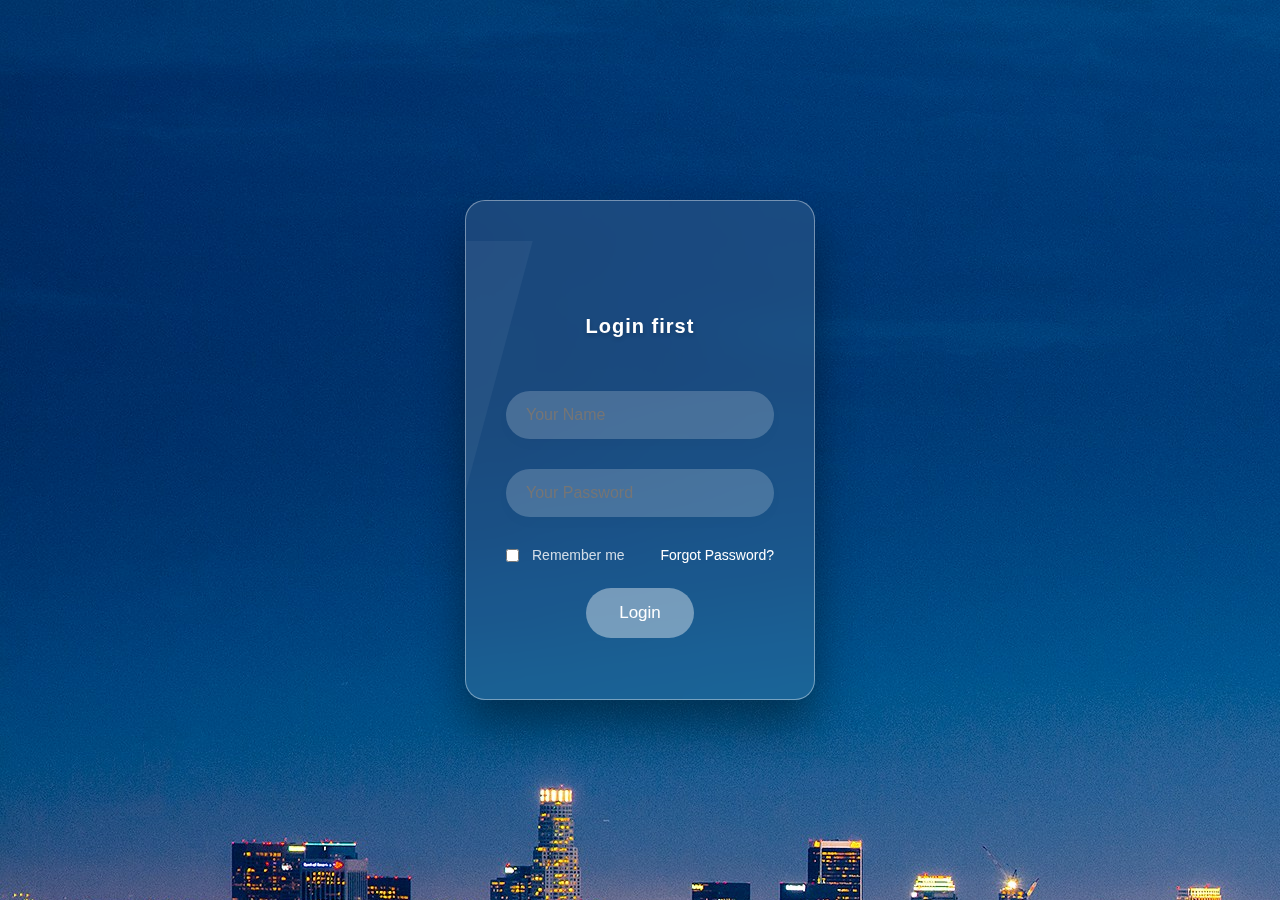
<file: index.html>
<!DOCTYPE html>
<html lang="en">
<head>
    <meta charset="UTF-8">
    <meta name="viewport" content="width=device-width, initial-scale=1.0">
    <link rel="shortcut icon 16x16" href="./img/font.png">
    <title>login page</title>
    <style>
        *{
            margin: 0;
            padding: 0;
            box-sizing: border-box;
            font-family: 'Segoe UI', Tahoma, Geneva, Verdana, sans-serif;
        }
        body{
            min-height: 100vh;
            display: flex;
            justify-content: center;
            align-items: center;
            background: url(./img/background.jpg);
            animation: gradientBC 60s ease infinite;
            overflow: hidden;
        }
        @keyframes gradientBC {
            0% {background-position: 0% 50%;}
            50% {background-position: 100% 50%;}
            100% {background-position: 0% 50%;}
        }
        .login-page{
            padding: 40px;
            margin: 50px;
            position: relative;
            width: 350px;
            height: 500px;
            border-radius: 20px;
            text-align: center;
            backdrop-filter: blur(15px);
            background: rgba(255, 255, 255, 0.1);
            border: 1px solid rgba(255, 255, 255, 0.4);
            box-shadow: 0 25px 45px rgba(0, 0, 0, 0.4);
            z-index: 10;
            overflow: hidden;
        }
        .login-page::before{
            content: '';
            position: absolute;
            left: -100%;
            width: 100%;
            height: 100%;
            background: rgba(255, 255, 255, 0.05);
            transform: skewX(-15deg);
            transition: 0.5;
            pointer-events: none;
        }
        .login-page:hover::before{
        left: 120%;
        }
        .size{
            margin-top: 60px;
        }
        h2{
            color: #fff;
            font-size: 20px;
            font-weight: 600;
            line-height: 50px;
            margin-bottom: 40px;
            letter-spacing: 1px;
            text-shadow: 0 2px 4px rgba(0, 0, 0, 0.2);
        }
        .group{
            position: relative;
            margin-bottom: 30px;

        }
        .group input{
            width: 100%;
            padding: 15px 20px ;
            background: rgba(255, 255, 255, 0.2);
            border: none;
            outline: none;
            border-radius: 35px;
            font-size: 16px;
            color: #fff;
            box-shadow: 0 5px 15px rgba(0, 0, 0, 0.02);
            transition: all 0.3s ease;
        }
        .group label{
            position: absolute;
            bottom: 15px;
            left: 20px;
            transition: translateY(-50%);
            color: rgba(255, 255, 255, 0.5);
            font-size: 16px;
            pointer-events: none;
            transition: all0.3 ease;
        }
        .group input:focus + label
        {
            top: 0;
            left: 15px;
            font-size: 12px;
            padding: 2px 8px;
            border-radius: 10px;
            color: #fff;
        }
        .forgot{
            display: flex;
            justify-content: space-between;
            align-items: center;
            margin-bottom: 25px;
            font-size: 14px;
            color: rgba(255, 255, 255, 0.8);
        }
        .forgot label{
            display: flex;
            align-items: center;
            cursor: pointer;
            gap: 5px;
        }
        .forgot input{
            margin-right: 8px;
            accent-color: #fff;
        }
        .forgot a{
            color: #fff;
            text-decoration: none;
        }
        .login-btn{
            width: 40%;
            padding: 15px;
            background: rgba(255, 255, 255, 0.4);
            border: none;
            outline: none;
            border-radius: 35px;
            color: #fff;
            font-size: 17px;
            cursor: pointer;
            transition: all 0.3s ease;
        }
        .login-btn:hover{
            background: rgba(66, 165, 218, 0.693);
            transform: translateY(-3PX);
        }
    </style>
</head>
<body>
    <div class="login-page" >
        <div class="size">
        <h2>Login first</h2>
        <form id="loginPage" action="">
            <div class="group">
                <input type="text" required placeholder="Your Name" id="username">
                <label for="text"></label>
            </div>
            <div class="group">
                <input id="password" type="password" required placeholder="Your Password" pattern="(?=.*[A-Z])(?=.*[a-z])(?=.*[0-9]).{8,}" title="Password must be at least 8 characters long Contain uppercase and lowercase letters and numbers">
                <label for="text"></label>
            </div>
            <div class="forgot">
                <label><input type="checkbox">Remember me</label>
                <a href="#">Forgot Password?</a>
            </div>
            <button type="submit" class="login-btn" id="loginBtn">Login</button>
        </form>
        <p id="message1"></p>
        </div>
        
    </div>
    <script>
        const setCookie = (username, value, seconds) => {
           const expires = new Date(Date.now() + seconds * 1000).toUTCString();
           document.cookie = `${username}=${value}; expires=${expires}; path=/`;
        }

        const getCookie = (username) =>{
            const cookies = document.cookie.split("; ")
            for(let cookie of cookies){
                const[key, value] = cookie.split("=")
                if(key === username) return value
            }
            return null
        }
        
        
     document.getElementById("loginPage").addEventListener("submit", function(e){
    e.preventDefault();

    const username = document.getElementById("username").value;
    const password = document.getElementById("password").value;

    if (username === "" && password === "") {
         alert("Please fill in all fields");
        return; 
    }

    if(password.length< 4){
        alert("Password must be at least 4 characters long.");
        return
    }

    setCookie("username", username, 7200)
    sessionStorage.setItem("username", username);

    alert("Login successful!");
    setTimeout(() => {
        window.location.href = "home.html";
    }, 1000);
});
  window.onload = () =>{
    const cookieUser = getCookie("username")
    const sessionUser = sessionStorage.getItem("username")
    if(cookieUser || sessionUser){
        window.location.href = "home.html"
    }
  }
    </script>
</body>
</html>
</file>
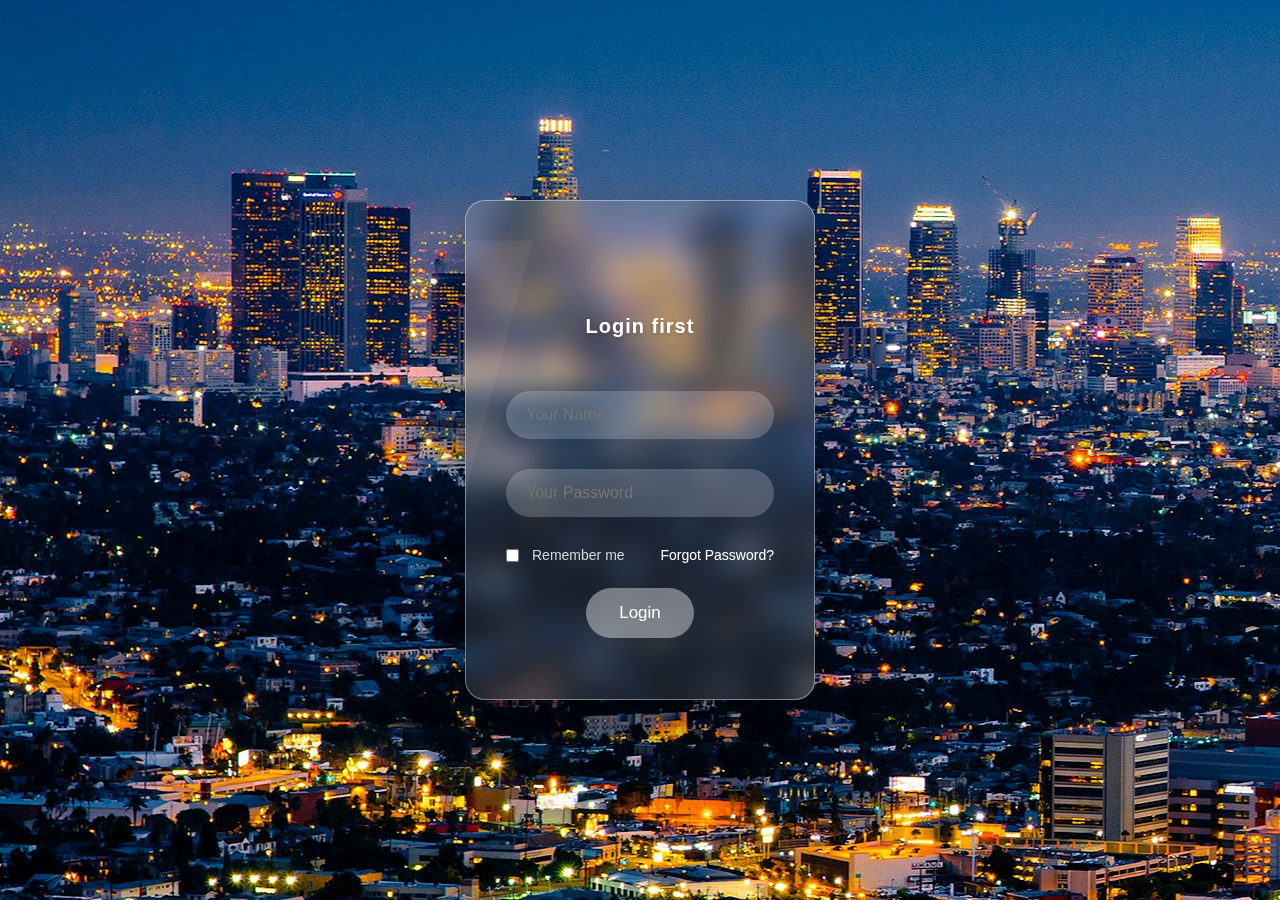
<file: contact.html>
<!DOCTYPE html>
<html lang="en">
<head>
    <meta charset="UTF-8">
    <meta name="viewport" content="width=device-width, initial-scale=1.0">
    <link rel="shortcut icon 16x16" href="./img/font.png">
    <!--CSS Link-->
    <link rel="stylesheet" href="./css/style.css">
    <!-- Bootstrap CSS -->
    <link href="https://cdn.jsdelivr.net/npm/bootstrap@5.3.2/dist/css/bootstrap.min.css" rel="stylesheet">
    <!-- Font Awesome -->
    <link rel="stylesheet" href="https://cdnjs.cloudflare.com/ajax/libs/font-awesome/6.5.0/css/all.min.css">
    <!-- google foont  -->
    <link href="https://fonts.googleapis.com/css?family=Merriweather+Sans:400,700" rel="stylesheet" />
    <link href="https://fonts.googleapis.com/css?family=Merriweather:400,300,300italic,400italic,700,700italic" rel="stylesheet" type="text/css" />
    <style>
          body.darkmode{
            background-color: black;
            color: #f1f1f1;
        }
        body.darkmode .main{
            background-color: #333;
        }
        body.darkmode a {
            color: #133e22;
        } 
        body.darkmode .second,
        body.darkmode .fourth,
        body.darkmode .third,
        body.darkmode .fiveth {
            background-color: #727272;
        }
        body.darkmode #mainNav.scrolled{
            background-color: rgba(241, 241, 241, 0.575) !important;
            transition: background-color 0.3s;
        }
    </style>
    <title>Rah-e-Abrisham</title>
</head>
<body id="page-top dark-mode">
    <!-- Navigation-->
    <nav class="navbar navbar-expand-lg navbar-light fixed-top bg-transparent" id="mainNav">
        <div class="container">
            <a class="navbar-brand" href="#page-top">Rah-e-Abrisham.travel</a>
            <button class="navbar-toggler navbar-toggler-right" type="button" data-bs-toggle="collapse" 
                data-bs-target="#navbarResponsive" aria-controls="navbarResponsive" aria-expanded="false" aria-label="Toggle navigation">
                <span class="navbar-toggler-icon"></span>
            </button>
            <button id="theme-switch">
                <img src="./img/dark_mode_24dp_000000_FILL1_wght400_GRAD0_opsz24.png" alt="dark">
                <img src="./img/light_mode_24dp_FFFFFF_FILL1_wght400_GRAD0_opsz24.png" alt="light">        
            </button>
            <div class="collapse navbar-collapse" id="navbarResponsive">
                <ul class="navbar-nav ms-auto my-2 my-lg-0">
                    <li class="nav-item"><a class="nav-link" href="home.html" target="_blank"><i class="fa fa-home" aria-hidden="true" ></i> Home</a></li>
                    <li class="nav-item"><a class="nav-link" href="destinations.html" target="_blank"><i class="fa fa-plane" aria-hidden="true"></i> Destinations</a></li>
                    <li class="nav-item"><a class="nav-link" href="https://sodababakhtari.github.io/portfolio/" target="_blank"><i class="fa-solid fa-user"></i> Portfolio</a></li>
                    <li class="nav-item"><a class="nav-link" href="contact.html" target="_blank"><i class="fa-solid fa-id-badge"></i> Contact</a></li>
                    <li class="nav-item"><a class="log-out btn btn-success ms-2" href="index.html">Log-out</a></li>
                </ul>
            </div>
        </div>
    </nav>
    <header class="hero align-items-center">
        <div>
            <h1>Contact Us</h1>
            <div>
                <a href="home.html" target="_blank">Home /</a>
                <a href="contact.html" target="_blank">Contact</a>
            </div>
        </div>
    </header>
    <!-- our adreess iframe map  -->
    <section class=" contact" aria-labelledby="contact">
        <div class="top"> 
            <iframe src="https://www.google.com/maps/embed?pb=!1m18!1m12!1m3!1d6573.699177350345!2d69.16271419363676!3d34.53203854192004!2m3!1f0!2f0!3f0!3m2!1i1024!2i768!4f13.1!3m3!1m2!1s0x38d16ec60902da77%3A0xd7fa01592207a38!2sShahar-e-Naw%2C%20Kabul%2C%20Afghanistan!5e0!3m2!1sen!2s!4v1759045414313!5m2!1sen!2s" width="1100" height="400" style="border:0;" allowfullscreen="" loading="lazy" referrerpolicy="no-referrer-when-downgrade"></iframe>
        </div>
        <!-- contact form  -->
        <div class="down" aria-label="contact form and info">
            <div class="address">
                <h6><i class="fa-notdog fa-solid fa-house"></i>  Kabul, Afghanistan</h6>
                <p>Shahr-e-new</p>
                <h6><i class="fa-solid fa-headphones"></i>  007004032062</h6>
                <p>All week 24/7</p>
                <h6><i class="fa-solid fa-envelope"></i>  Rah-e-Abrisham.travel@gmail.com</h6>
                <p>Send us your query anytime!</p>
            </div>
            <div>
                <form id="formContact">
                    <div class="row-form">
                        <div class="form-row1">
                            <div class="inp-form"><input type="text" name="name" placeholder=" Enter You Name" required></div>
                            <div class="inp-form"><input type="email" name="email" placeholder="Enter Your Email" required></div> 
                            <div class="inp-form"><input type="text" name="subject" placeholder="about?" required></div> 
                        </div>
                        <div>
                            <div class="inp-form"><textarea name="message" placeholder="Enter your Message" required></textarea></div> 
                        </div>
                        <div class="inp-btn">
                            <button class="btn-send" id="contact-btn" type="submit">SEND MESSAGE</button>
                        </div>
                </form>
            </div>
        </div>
    </section>
    <!-- opinion part -->
    <section>
        <div class="opinion">
            <h2 class="title">Guests who stayed here loved</h2>
        <div class="review">
            <div class="display">

            <div class="allcard">
                <div class="card-part">
                    <div class="profile">F</div>
                    <div class="info">
                        <div class="userName">Fathia</div>
                        <div class="user-country">pakistan</div>
                        <div class="ratingCON">★★★★★</div>
                    </div>
                </div>
                <div class="opinion-text">
                    “This was my 5th time staying in Radisson Blue creek of Deira. I enjoyed it. You have excellent staffs. for example, Blessing at the reception is so helpful.”
                </div>
                <div class="date">Last week</div>
            </div>

            <div class="allcard">
                <div class="card-part">
                    <div class="profile">M</div>
                    <div class="info">
                        <div class="userName">Muhammad</div>
                        <div class="user-country">Turkey</div>
                        <div class="ratingCON">★★★★★</div>
                    </div>
                </div>
                <div class="opinion-text">
                    “The stay really exceeded my expectations! The Suite room on the high floor was stylish, spacious, comfortable, cozy, with two balconies and great view of the creek.
                    I was checking-in late evening and was planning to sleep right away”
                </div>
                <div class="date">three days ago</div>
            </div>
            <div class="allcard">
                <div class="card-part">
                    <div class="profile">A</div>
                    <div class="info">
                        <div class="userName">Amin tabahi</div>
                        <div class="user-country">Afghanistan</div>
                        <div class="ratingCON">★★★★★</div>
                    </div>
                </div>
                <div class="opinion-text">
                    “Very comfortable beds, nice linens and breakfast had lots of options to choose from - I highly recommend this hotel. The location was great and close to shopping.”
                </div>
                <div class="date">1 mounth</div>
            </div>
            <div class="allcard">
                <div class="card-part">
                    <div class="profile">S</div>
                    <div class="info">
                        <div class="userName">sofia</div>
                        <div class="user-country">pakistan</div>
                        <div class="ratingCON">★★★★☆</div>
                    </div>
                </div>
                <div class="opinion-text">
                    “Excellent service, clean and tidy rooms, good location. Close to shopping malls and tourist attractions. I will definitely come back to this hotel. The staff was very polite and professional.”
                </div>
                <div class="date">two week ago</div>
            </div>
            <div class="allcard">
                <div class="card-part">
                    <div class="profile">M</div>
                    <div class="info">
                        <div class="userName">Malik</div>
                        <div class="user-country">Tajikistan</div>
                        <div class="ratingCON">★★★★★</div>
                    </div>
                </div>
                <div class="opinion-text">
                    “Location was excellent - would highly recommend - everything was perfect from wonderful staff to clean room and without forgetting the yummy breakfast !
                     Moreover, the hotel receptionist was so kind that I got an early check in. We reached the...”
                </div>
                <div class="date">Last week</div>
            </div>
            <div class="allcard">
                <div class="card-part">
                    <div class="profile">A</div>
                    <div class="info">
                        <div class="userName">Ahmad</div>
                        <div class="user-country">Iran</div>
                        <div class="ratingCON">★★★★☆</div>
                    </div>
                </div>
                <div class="opinion-text">
                    “You have wonderful staff, for example Blessing at the reception was very helpful. The rooms were clean and the service was excellent.”
                </div>
                <div class="date">Last week</div>
            </div>

        </div>
        </div>
        <div class="stop-text">
            Hover over comments to read them in more detail --->.
        </div>
        </div>
        
    </section>
    <section class="last-section">
        <div class="last-part">
            <div class="list-part">
            <div class="footer-link">
                <h2>support</h2>
                <a href="#">Coronavirus (COVID-19) FAQS</a><br>
                <a href="#">Manage your trips</a><br>
                <a href="#">Privacy & cookies</a><br>
                <a href="#">Contact Customer Service</a><br>
                <a href="#">Safety resource centre</a><br>
            </div>
            <div class="footer-link">
                <h2>Discover</h2>
                <a href="#">Genius loyalty programme</a><br>
                <a href="#">Seasonal and holiday deals</a><br>
                <a href="#">Travel articles</a><br>
                <a href="#">Rah-e-Abrisham.travel for Business</a><br>
                <a href="#">Rah-e-Abrisham.travel for Travel Agents</a><br>
            </div>
            <div class="footer-link">
                <h2>Terms and settings</h2>
                <a href="#">Privacy & cookies</a><br>
                <a href="#">Terms of Service</a><br>
                <a href="#">Accessibility Statement</a><br>
                <a href="#">Partner dispute</a><br>
                <a href="#">Modern Slavery Statement</a><br>
            </div>
        </div>
        <hr class="hr">
        <footer>
            <p>Copyright © 2025/ Rah-e-Abrisham.travel. All rights reserved.</p>
        </footer>
        </div>
    </section>
    <!-- Bootstrap to JS -->
    <script src="https://cdn.jsdelivr.net/npm/bootstrap@5.3.2/dist/js/bootstrap.bundle.min.js"></script>
    <script src="./js/login.js"></script>
    <script src="./js/script.js"></script>
</body>
</html>
</file>
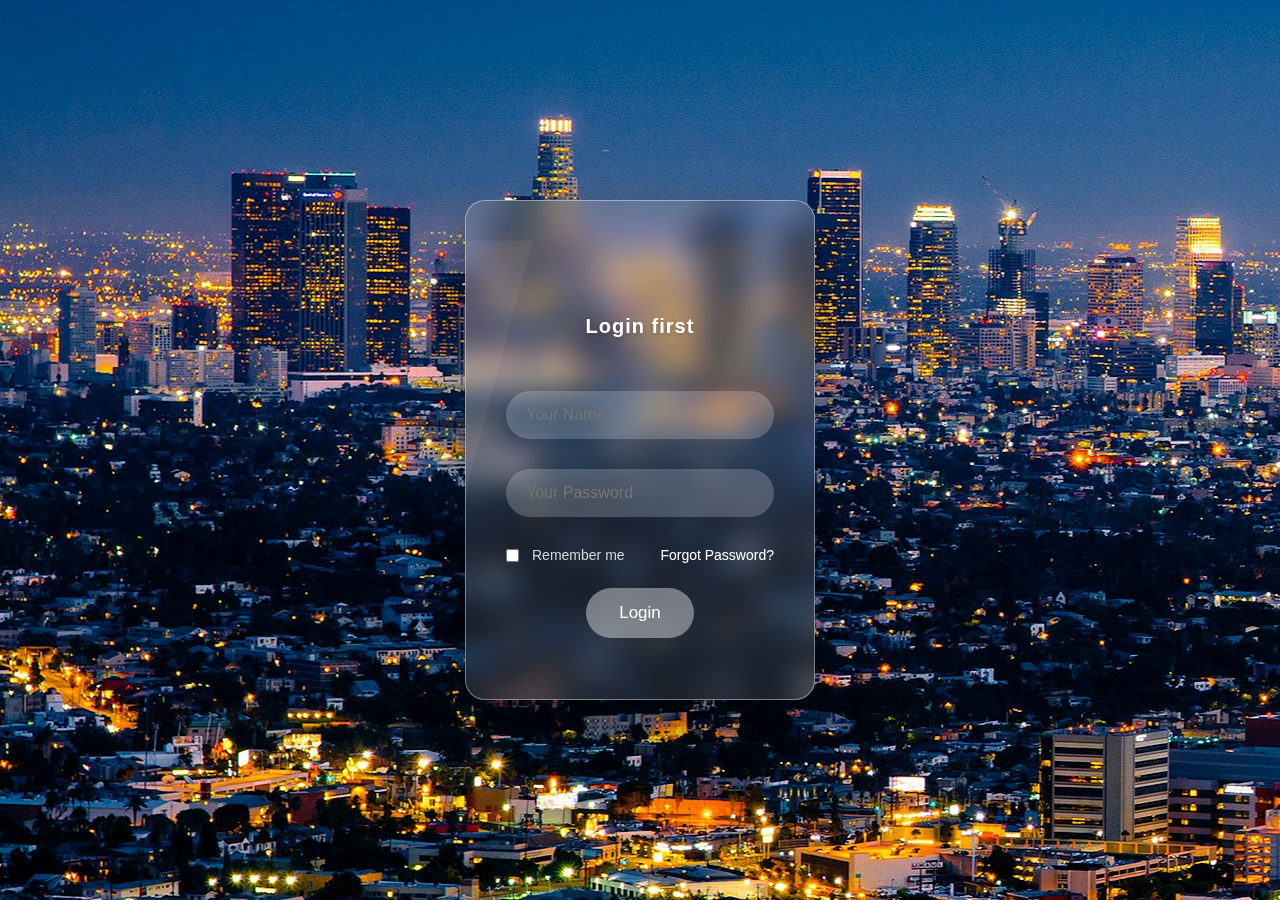
<file: destinations.html>
<!DOCTYPE html>
<html lang="en">
<head>
    <meta charset="UTF-8">
    <meta name="viewport" content="width=device-width, initial-scale=1.0">
    <link rel="shortcut icon 16x16" href="./img/font.png">
    <!--CSS Link-->
    <link rel="stylesheet" href="./css/style.css">
    <!-- Bootstrap CSS -->
    <link href="https://cdn.jsdelivr.net/npm/bootstrap@5.3.2/dist/css/bootstrap.min.css" rel="stylesheet">
    <!-- Font Awesome -->
    <link rel="stylesheet" href="https://cdnjs.cloudflare.com/ajax/libs/font-awesome/6.5.0/css/all.min.css">
    <!-- google foont  -->
    <link href="https://fonts.googleapis.com/css?family=Merriweather+Sans:400,700" rel="stylesheet" />
    <link href="https://fonts.googleapis.com/css?family=Merriweather:400,300,300italic,400italic,700,700italic" rel="stylesheet" type="text/css" />
    <style>
          body.darkmode{
            background-color: black;
            color: #f1f1f1;
        }
        body.darkmode .main{
            background-color: #333;
        }
        body.darkmode a {
            color: #133e22;
        } 
        body.darkmode .second,
        body.darkmode .fourth,
        body.darkmode .third,
        body.darkmode .fiveth {
            background-color: #727272;
        }
        body.darkmode #mainNav.scrolled{
            background-color: rgba(241, 241, 241, 0.575) !important;
            transition: background-color 0.3s;
        }
        body.darkmode .filter-box{
            background-color: #a49d9d;
            color: aliceblue;
        }
        body.darkmode .hotel-card{
            background-color: #332e2edc;
        }
        body.darkmode .header{
             background: radial-gradient(circle, #747373, #c7f7e2);
        }
        body.darkmode .last-section{
            background-color: #585252;
            color: #ffffff;
        }
        body.darkmode footer .p{
            text-align: center;
        }
    </style>
    <title>Rah-e-Abrisham</title>
</head>
<body id="page-top dark-mode">
    <!-- Navigation-->
    <nav class="navbar navbar-expand-lg navbar-light fixed-top bg-transparent" id="mainNav">
        <div class="container">
            <a class="navbar-brand" href="#page-top">Rah-e-Abrisham.travel</a>
            <button class="navbar-toggler navbar-toggler-right" type="button" data-bs-toggle="collapse" 
                data-bs-target="#navbarResponsive" aria-controls="navbarResponsive" aria-expanded="false" aria-label="Toggle navigation">
                <span class="navbar-toggler-icon"></span>
            </button>
            <button id="theme-switch">
                <img src="./img/dark_mode_24dp_000000_FILL1_wght400_GRAD0_opsz24.png" alt="dark">
                <img src="./img/light_mode_24dp_FFFFFF_FILL1_wght400_GRAD0_opsz24.png" alt="light">        
            </button>
            <div class="collapse navbar-collapse" id="navbarResponsive">
                <ul class="navbar-nav ms-auto my-2 my-lg-0">
                    <li class="nav-item"><a class="nav-link" href="home.html" target="_blank"><i class="fa fa-home" aria-hidden="true" ></i> Home</a></li>
                    <li class="nav-item"><a class="nav-link" href="destinations.html" target="_blank"><i class="fa fa-plane" aria-hidden="true"></i> Destinations</a></li>
                    <li class="nav-item"><a class="nav-link" href="https://sodababakhtari.github.io/portfolio/" target="_blank"><i class="fa-solid fa-user"></i> Portfolio</a></li>
                    <li class="nav-item"><a class="nav-link" href="contact.html" target="_blank"><i class="fa-solid fa-id-badge"></i> Contact</a></li>
                    <li class="nav-item"><a class="log-out btn btn-success ms-2" href="index.html">Log-out</a></li>
                </ul>
            </div>
        </div>
    </nav>
    <!-- Header -->
    <header class=" header align-items-center" id="search">
    <div class=" text-center text-black">
    <div class="glass-box p-4 first-text">
        <form class="row g-2 justify-content-center mt-4 p-3 form">
    <div class="col-md-3">
        <label for="destination" class="form-label"><small><strong>Where are you going?</strong></small></label>
        <div class="dropdown">
        <input type="text" class="form-control" id="destination" placeholder="City, hotel, or place of interest">
        <div class="dropdown-content">
            <a href="destinations.html#af" target="blank"><i class="fa-solid fa-location-dot"></i> Afghanistan</a>
            <a href="destinations.html#tg" target="blank"><i class="fa-solid fa-location-dot"></i> Tajikistan</a>
            <a href="destinations.html#ir" target="blank"><i class="fa-solid fa-location-dot"></i> Iran</a>
            <a href="destinations.html#pk" target="blank"><i class="fa-solid fa-location-dot"></i> Pakistan</a>
            <a href="destinations.html#tk" target="blank"><i class="fa-solid fa-location-dot"></i> Turkey</a>
        </div>
       </div>
    </div>
    <div class="col-md-2">
        <label for="check-in" class="form-label"><small><strong>Check-in Date</strong></small></label>
        <input type="date" class="form-control" id="check-in">
    </div>
    <div class="col-md-2">
        <label for="check-out" class="form-label"><small><strong>Check-out Date</strong></small></label>
        <input type="date" class="form-control" id="check-out">
    </div>
    <div class="col-md-3">
        <label class="form-label"><small><strong>Guests & Rooms</strong></small></label>
    <button type="button" class="form-control text-start" 
           data-bs-toggle="modal" data-bs-target="#guestModal">
       <span id="guest-summary">2 Adults, 0 Children, 1 Room</span>
   </button>
</div>
<div class="modal fade" id="guestModal" tabindex="-1">
  <div class="modal-dialog">
    <div class="modal-content p-3">
      <h5>Select Guests & Rooms</h5>
      <div>
        <label>Adults: </label>
        <button type="button" id="adultMinus">-</button>
        <span id="adultNum">2</span>
        <button type="button" id="adultPlus">+</button>
      </div>
      <div>
        <label>Children: </label>
        <button type="button" id="childMinus">-</button>
        <span id="childNum">0</span>
        <button type="button" id="childPlus">+</button>
      </div>
      <div>
        <label>Rooms: </label>
        <button type="button" id="roomMinus">-</button>
        <span id="roomNum">1</span>
        <button type="button" id="roomPlus">+</button>
      </div>
      <div class="mt-3">
        <button type="button" id="doneBtn" data-bs-dismiss="modal">Done</button>
      </div>
    </div>
  </div>
</div>
    <div class="col-md-2 d-grid align-self-end">
        <button type="submit" class="btn btn-success btn-lg" id="searchBtn"><i class="fa fa-search"></i> search</button>
    </div>
    </form>
    </div>
    </div>
    </header>
<section class=" main">
    <section class="second">
        <div class="boxing">
            <div class="map-box col-md-9">
                <!-- map for hotel  -->
            <div>
                <iframe src="https://www.google.com/maps/embed?pb=!1m18!1m12!1m3!1d13146.623947449538!2d69.11906988358372!3d34.53694277113717!2m3!1f0!2f0!3f0!3m2!1i1024!2i768!4f13.1!3m3!1m2!1s0x38d16f15cf17df75%3A0x62980b4eccf2110b!2sKabul%20Intercontinental%20Hotel!5e0!3m2!1sen!2s!4v1758520786884!5m2!1sen!2s" width="200" height="200" style="border:0; border-radius: 10px;" allowfullscreen="" loading="lazy" referrerpolicy="no-referrer-when-downgrade"></iframe>
                <p style="text-align: start;"><i class="fa-solid fa-location-dot"></i> inter continental</p>
            </div>
            <div>
                <iframe src="https://www.google.com/maps/embed?pb=!1m18!1m12!1m3!1d5864.265398575944!2d69.17332045006816!3d34.52039433365222!2m3!1f0!2f0!3f0!3m2!1i1024!2i768!4f13.1!3m3!1m2!1s0x38d16eb6f8e3be9d%3A0x7ac4563577c828f9!2sKabul%20Serena%20Hotel!5e0!3m2!1sen!2s!4v1758527015651!5m2!1sen!2s" width="200" height="200" style="border:0; border-radius: 10px;" allowfullscreen="" loading="lazy" referrerpolicy="no-referrer-when-downgrade"></iframe>
                <p style="text-align: start;"><i class="fa-solid fa-location-dot"></i> Kabul Serena</p>
            </div>
            <div>
                <iframe src="https://www.google.com/maps/embed?pb=!1m18!1m12!1m3!1d821.7205043632617!2d69.16868684827742!3d34.53122389231527!2m3!1f0!2f0!3f0!3m2!1i1024!2i768!4f13.1!3m3!1m2!1s0x38d16f004a7b0117%3A0x813386d104c75bde!2zQ2xvY2sgVG93ZXIgSG90ZWwgQmVzdCAmIEx1eHVyeSBIb3RlbCBpbiBLYWJ1bC0g2qnZhNin2qkg2KrYp9mI2LEg2YfYqtmELCBDbG9jayBUb3dlciBIb3RlbCwgWmFyZ29uYSBSZCwgS2FidWwgMjUwMCwgQWZnaGFuaXN0YW4!5e0!3m2!1sen!2s!4v1758528142407!5m2!1sen!2s" width="200" height="200" style="border:0; border-radius: 10px;" allowfullscreen="" loading="lazy" referrerpolicy="no-referrer-when-downgrade"></iframe>
                <p style="text-align: start;"><i class="fa-solid fa-location-dot"></i> Clock Tower</p>
            </div>
            <div class="h2" style="padding: 30px; margin-top: 35px;" id="af">
                <h1><i class="fa fa-location-arrow" aria-hidden="true"></i> Afghanistan</h1>
            </div>
            </div>
            <div class="flix ">
            <div class="col-md-3">
                <!-- fiter part -->
                <div class="move-up filter-box">
                <h5>filter By: </h5>
                <h6>populer: </h6>
                <div class="form-check">
                    <input type="checkbox" id="check-in" class="form-check-input">
                    <label class="form-check-lable" for="parking">Parking</label>
                </div>
                <div class="form-check">
                   <input type="checkbox" id="check-in" class="form-check-input">
                    <label class="form-check-lable" for="hotels">Hotels</label>
                </div>
                <hr>
                <h6>Property type</h6>
                <div class="form-check">
                    <input type="checkbox" id="check-in" class="form-check-input">
                    <label class="form-check-lable" for="apartments">Apartments</label>
                </div>
                <div class="form-check">
                    <input type="checkbox" id="check-in" class="form-check-input">
                    <label class="form-check-lable" for="guest-houses">Guest houses</label>
                </div>
                <div class="form-check">
                    <input type="checkbox" class="form-check-input" id="check-in">
                    <label class="form-check-label" for="b&b">Bed and Breakfasts</label>
                </div>
                <div class="form-check">
                    <input class="form-check-input" type="checkbox" id="check-in">
                    <label class="form-check-label" for="holiday">Holiday Homes</label>
                </div>
                <hr>
                <h6>Room facilities</h6>
                <div class="form-check">
                    <input type="checkbox" id="check-in" class="form-check-input">
                    <label for="view" class="form-check-label">see views</label>
                </div>
                 <div class="form-check">
                    <input type="checkbox" id="check-in" class="form-check-input">
                    <label for="pool" class="form-check-label">privet pool</label>
                 </div>
                 <div class="form-check">
                    <input type="checkbox" id="check-in" class="form-check-input">
                    <label for="Air-conditioning" class="form-check-label">Air conditioning</label>
                 </div>
                  <div class="form-check">
                    <input type="checkbox" id="check-in" class="form-check-input">
                    <label for="rooms" class="form-check-label">Entire homes & apartments</label>
                 </div>
                 <div class="form-check">
                    <input type="checkbox" id="check-in" class="form-check-input">
                    <label for="Parking" class="form-check-label">Free parking</label>
                 </div>
                 <hr>
                 <h6>Facilities</h6>
                 <div class="form-check">
                    <input type="checkbox" id="check-in" class="form-check-input">
                    <label for="Tourist" class="form-check-label">Tourist attractions</label>
                 </div>
                 <div class="form-check">
                    <input type="checkbox" id="check-in" class="form-check-input">
                    <label for="Villas" class="form-check-label">Villas</label>
                 </div>
                 <div class="form-check">
                    <input type="checkbox" id="check-in" class="form-check-input">
                    <label for="Parking" class="form-check-label">Accessible parking</label>
                 </div>
                 <div class="form-check">
                    <input type="checkbox" id="check-in" class="form-check-input">
                    <label for="smoking" class="form-check-label">Non-smoking rooms</label>
                 </div>
                 <div class="form-check">
                    <input type="checkbox" id="check-in" class="form-check-input">
                    <label for="Balcony" class="form-check-label">Balcony</label>
                 </div>
                 <div class="form-check">
                    <input type="checkbox" id="check-in" class="form-check-input">
                    <label for="bathroom" class="form-check-label">Private bathroom</label>
                 </div>
                 <hr>
                 <h6>Reasons to visit the area</h6>
                 <div class="form-check">
                    <input type="checkbox" id="check-in" class="form-check-input">
                    <label for="trips" class="form-check-label">City trips</label>
                 </div>
                 <div class="form-check">
                    <input type="checkbox" id="check-in" class="form-check-input">
                    <label for="Tourist" class="form-check-label">Tourist attractions</label>
                 </div>
                 <div class="form-check">
                    <input type="checkbox" id="check-in" class="form-check-input">
                    <label for="clean" class="form-check-label">Cleanliness</label>
                 </div>
                 <div class="form-check">
                    <input type="checkbox" id="check-in" class="form-check-input">
                    <label for="Nature" class="form-check-label">Nature</label>
                 </div>
                 <div class="form-check">
                    <input type="checkbox" id="check-in" class="form-check-input">
                    <label for="Romance" class="form-check-label">Romance</label>
                 </div>
                 <div class="form-check">
                    <input type="checkbox" id="check-in" class="form-check-input">
                    <label for="family" class="form-check-label">Family friendly trips</label>
                 </div>
                 <hr>
                 <h6>Travel group</h6>
                 <div class="form-check">
                    <input type="checkbox" id="check-in" class="form-check-input">
                    <label for="pets" class="form-check-label">Pets allowed</label>
                 </div>
                 <div class="form-check">
                    <input type="checkbox" id="check-in" class="form-check-input">
                    <label for="Adults" class="form-check-label">Adults only</label>
                 </div>
                </div>
                <hr>
                <!-- this is save for my netx trip html -->
                 <div class="Toggle">
                <h5>💖 Saved Hotels</h5>
                <ul id="savedHotelsList" class="saved-list">
                  <!-- نام هتل‌های ذخیره‌شده اینجا می‌آیند -->
                </ul>
                </div>
                </div>
            <div class="move-up">
                <!-- cards of hotels in deffirent country html -->
                 <div class="row">
                    <div class="col-12 col-sm-6 col-md-6 col-lg-4 col-xl-3"">
                <div class="hotel-card">
                    <div class="hotel-image" style="background-image: url('./img/Hotel-InterContinental-Kabul.jpg');">
                        <div class="hotel-badge">E-7</div>
                        <div class="save-hotels" onclick="toggleSave(this)">
                             <i class="far fa-heart"></i>
                        </div>
                    </div>
                    <div class="card-content">
                        <h3 class="hotel-title">Inter-continental</h3>
                        <div>
                            <span class="rating">6.3 superb</span>
                            <span class="reviews">(220 reviews)</span>
                        </div>
                        <p class="location">
                            <i class="fas fa-map-marker-alt"></i>
                            Kart-e-Parwan near of Bagh-e-Bala. Kabul, Afghanistan
                        </p>
                        <p class="distance">
                            <i class="fas fa-road"></i>
                            2.4 km away form center of city
                        </p>
                        <h3> Facilities </h3>
                            <ul class="description">
                                <li><i class="fa fa-paint-brush" aria-hidden="true"></i> Modern rooms with air conditioning, free internet and room service</li>
                                <li><i class="fa fa-shower" aria-hidden="true"></i> outdoor pool</li>
                                <li><i class="fa fa-sort-desc" aria-hidden="true"></i> Conference and celebration halls</li>
                            </ul>
                        <button class="price-btn">Price</button>
                    </div>
                </div>
            </div>
            <div class="col-12 col-sm-6 col-md-6 col-lg-4 col-xl-3"">
                <div class="hotel-card">
                    <div class="hotel-image" style="background-image: url('./img/serena-hotel.jpg');">
                        <div class="hotel-badge">E-7</div>
                        <div class="save-hotels" onclick="toggleSave(this)">
                             <i class="far fa-heart"></i>
                        </div>
                    </div>
                    <div class="card-content">
                        <h3 class="hotel-title">Kabul serena</h3>
                        <div>
                            <span class="rating">8.3 superb</span>
                            <span class="reviews">(420 reviews)</span>
                        </div>
                        <p class="location">
                            <i class="fas fa-map-marker-alt"></i>
                            kabul, shahr-e-new near of Zarnegar park 
                        </p>
                        <p class="distance">
                            <i class="fas fa-road"></i>
                            8 km away from Hamid Karzai international Airport
                        </p>
                        <h3>Facilitie</h3>                    
                            <ul class="description">
                                <li><i class="fa fa-sort-desc" aria-hidden="true"></i> 177 rooms and suites with high-speed internet</li>
                                <li><i class="fa fa-magic" aria-hidden="true"></i> 2 restaurants, 2 lounges, 1 bar</li>
                                <li><i class="fa fa-thermometer-half" aria-hidden="true"></i> Dry cleaning services</li>
                            </ul>
                       <button class="price-btn">Price</button>
                    </div>
                </div>
           </div> 
           <div class="col-12 col-sm-6 col-md-6 col-lg-4 col-xl-3"">
                <div class="hotel-card">
                    <div class="hotel-image" style="background-image: url('./img/clock.jpg');">
                        <div class="hotel-badge">E-7</div>
                        <div class="save-hotels" onclick="toggleSave(this)">
                             <i class="far fa-heart"></i>
                        </div>
                    </div>
                    <div class="card-content">
                        <h3 class="hotel-title">Clock Tower</h3>
                        <div>
                            <span class="rating">6.3 superb</span>
                            <span class="reviews">(110 reviews)</span>
                        </div>
                        <p class="location">
                            <i class="fas fa-map-marker-alt"></i>
                             Great Massoud Road, Near to US, Kabul, Afghanistan. 
                        </p>
                        <p class="distance">
                            <i class="fas fa-road"></i>
                            3.2 km away from center of city
                        </p>
                        <h3>
                            Facilities
                        </h3>
                            <ul class="description">
                                <li><i class="fa fa-cutlery" aria-hidden="true"></i> Free Breakfasts</li>
                                <li><i class="fa fa-bell" aria-hidden="true"></i> Armed guards and 24/7 surveillance</li>
                                <li><i class="fa fa-sort-asc" aria-hidden="true"></i> High perimeter walls with blast protection</li>
                            </ul>
                        
                        <button class="price-btn">Price</button>
                    </div>
                </div>
           </div>
             <div class="col-12 col-sm-6 col-md-6 col-lg-4 col-xl-3"">
                <div class="hotel-card">
                    <div class="hotel-image" style="background-image: url('./img/Shahi.jpg');">
                        <div class="hotel-badge">E-7</div>
                        <div class="save-hotels" onclick="toggleSave(this)">
                             <i class="far fa-heart"></i>
                        </div>
                    </div>
                    <div class="card-content">
                        <h3 class="hotel-title">Shahi continental</h3>
                        <div>
                            <span class="rating">6.3 superb</span>
                            <span class="reviews">(110 reviews)</span>
                        </div>
                        <p class="location">
                            <i class="fas fa-map-marker-alt"></i>
                             which is located in the center of the city and in front of the Buddha statues. Bamiyan, Afghanistan 
                        </p>
                        <p class="distance">
                            <i class="fas fa-road"></i>
                            1.2 km away from center of city
                        </p>
                        <h3>
                            Facilities
                        </h3>
                        <p class="description">
                            <ul>
                                <li><i class="fa fa-users" aria-hidden="true"></i> view of budda status</li>
                                <li><i class="fa fa-bell" aria-hidden="true"></i> Armed guards and 24/7 surveillance</li>
                                <li><i class="fa fa-gavel" aria-hidden="true"></i> High perimeter walls with blast protection</li>
                            </ul>
                        </p>
                        <button class="price-btn">Price</button>
                    </div>
                </div>
           </div> 
           <div class="col-12 col-sm-6 col-md-6 col-lg-4 col-xl-3"">
                <div class="hotel-card">
                    <div class="hotel-image" style="background-image: url('./img/mazar.jpg');">
                        <div class="hotel-badge">E-7</div>
                        <div class="save-hotels" onclick="toggleSave(this)">
                             <i class="far fa-heart"></i>
                        </div>
                    </div>
                    <div class="card-content">
                        <h3 class="hotel-title">Barat Hotel</h3>
                        <div>
                            <span class="rating">4.3 superb</span>
                            <span class="reviews">(90 reviews)</span>
                        </div>
                        <p class="location">
                            <i class="fas fa-map-marker-alt"></i>
                             which is located in the center of the balkh city. Mazer-e-Sharif, Balkh, Afghanistan 
                        </p>
                        <p class="distance">
                            <i class="fas fa-road"></i>
                            1.1 km away from center of city
                        </p>
                        <h3>
                            Facilities
                        </h3>
                        <p class="description">
                            <ul>
                                <li><i class="fa-solid fa-mountain-sun"></i> Green space</li>
                                <li><i class="fa fa-bell" aria-hidden="true"></i>Armed guards and 24/7 surveillance</li>
                                <li><i class="fa-solid fa-house"></i> Large rooms with air conditioning</li>
                            </ul>
                        </p>
                        <button class="price-btn">Price</button>
                    </div>
                </div>
           </div> 
            <div class="col-12 col-sm-6 col-md-6 col-lg-4 col-xl-3"">
                <div class="hotel-card">
                    <div class="hotel-image" style="background-image: url('./img/heart.jpg');">
                        <div class="hotel-badge">E-7</div>
                        <div class="save-hotels" onclick="toggleSave(this)">
                             <i class="far fa-heart"></i>
                        </div>
                    </div>
                    <div class="card-content">
                        <h3 class="hotel-title">Asil Hotel</h3>
                        <div>
                            <span class="rating">3.3 superb</span>
                            <span class="reviews">(110 reviews)</span>
                        </div>
                        <p class="location">
                            <i class="fas fa-map-marker-alt"></i>
                             located in the y. Mazer-e-Sharif, Balkh, Afghanistan 
                        </p>
                        <p class="distance">
                            <i class="fas fa-road"></i>
                            1.1 km away from center of city
                        </p>
                        <h3>
                            Facilities
                        </h3>
                        <p class="description">
                            <ul>
                                <li><i class="fa fa-wifi" aria-hidden="true"></i> Free Wi-Fi</li>
                                <li><i class="fa fa-cutlery" aria-hidden="true"></i> free Breakfasts</li>
                                <li><i class="fa fa-car" aria-hidden="true"></i> free parking</li><br><br><br><br>
                            </ul>
                        </p>
                        <button class="price-btn">Price</button>
                    </div>
                </div>
           </div>
                 </div>
           <div class="h2" style="padding: 30px; margin-top: 35px;" id="tg">
                <h1><i class="fa fa-location-arrow" aria-hidden="true"></i> Tajikistan:</h1>
            </div>
            <div class="row">
                <div class="col-12 col-sm-6 col-md-6 col-lg-4 col-xl-3"">
                <div class="hotel-card">
                    <div class="hotel-image" style="background-image: url('./img/tg-serena.jpg');">
                        <div class="hotel-badge">E-7</div>
                        <div class="save-hotels" onclick="toggleSave(this)">
                             <i class="far fa-heart"></i>
                        </div>
                    </div>
                    <div class="card-content">
                        <h3 class="hotel-title">Dushanbe Serena hotel</h3>
                        <div>
                            <span class="rating">9.3 superb</span>
                            <span class="reviews">(210 reviews)</span>
                        </div>
                        <p class="location">
                            <i class="fas fa-map-marker-alt"></i>
                            Location is good, attitude of satff members are excellent
                        </p>
                        <p class="distance">
                            <i class="fas fa-road"></i>
                            1.1 km away from center of city
                        </p>
                        <h3>
                            Facilities
                        </h3>
                        <p class="description">
                            <ul>
                                <li><i class="fa fa-wifi" aria-hidden="true"></i> Free Wi-Fi</li>
                                <li><i class="fa fa-shower" aria-hidden="true"></i> pool eith view</li>
                                <li><i class="fa-solid fa-utensils"></i> Restaurant</li>
                            </ul>
                        </p>
                    <button class="price-btn">Price</button>
                 </div> 
            </div>
        </div>
            <div class="col-12 col-sm-6 col-md-6 col-lg-4 col-xl-3"">
                <div class="hotel-card">
                    <div class="hotel-image" style="background-image: url('./img/soro.jpg');">
                        <div class="hotel-badge">E-7</div>
                        <div class="save-hotels" onclick="toggleSave(this)">
                             <i class="far fa-heart"></i>
                        </div>
                    </div>
                    <div class="card-content">
                        <h3 class="hotel-title">Soro Hotel</h3>
                        <div>
                            <span class="rating">9.3 superb</span>
                            <span class="reviews">(210 reviews)</span>
                        </div>
                        <p class="location">
                            <i class="fas fa-map-marker-alt"></i>
                            in nisor muhammad street, nera of paykar mall, dushanbe, Tajikistan
                        </p>
                        <p class="distance">
                            <i class="fas fa-road"></i>
                            1.1 km away from center of city
                        </p>
                        <h3>
                            Facilities
                        </h3>
                        <p class="description">
                            <ul>
                                <li><i class="fa fa-fighter-jet" aria-hidden="true"></i> Airport transfer</li>
                                <li><i class="fa fa-shower" aria-hidden="true"></i> Sauna</li>
                                <li><i class="fa fa-sliders" aria-hidden="true"></i> Steamroom</li>
                            </ul>
                        </p>
                    <button class="price-btn">Price</button>
                </div> 
            </div>
        </div>
             
            <div class="col-12 col-sm-6 col-md-6 col-lg-4 col-xl-3"">
                <div class="hotel-card">
                    <div class="hotel-image" style="background-image: url('./img/isra.jpg');">
                        <div class="hotel-badge">E-7</div>
                        <div class="save-hotels" onclick="toggleSave(this)">
                             <i class="far fa-heart"></i>
                        </div>
                    </div>
                    <div class="card-content">
                        <h3 class="hotel-title">IsraHotel Dushanbe</h3>
                        <div>
                            <span class="rating">9.3 superb</span>
                            <span class="reviews">(210 reviews)</span>
                        </div>
                        <p class="location">
                            <i class="fas fa-map-marker-alt"></i>
                             center of city Ayni street dushanbe, Tajikistan
                        </p>
                        <p class="distance">
                            <i class="fas fa-road"></i>
                            1.7 km away from dushanbe Airport
                        </p>
                        <h3>
                            Facilities
                        </h3>
                        <p class="description">
                            <ul>
                                <li><i class="fa fa-wifi" aria-hidden="true"></i> Free Wi-Fi</li>
                                <li><i class="fa fa-shower" aria-hidden="true"></i> Sauna</li>
                                <li><i class="fa fa-bolt" aria-hidden="true"></i> Daily housekeeping</li>
                            </ul>
                        </p>
                    <button class="price-btn">Price</button>
                    </div> 
            </div>
        </div>
            <div class="col-12 col-sm-6 col-md-6 col-lg-4 col-xl-3"">
                <div class="hotel-card">
                    <div class="hotel-image" style="background-image: url('./img/rumi.jpg');">
                        <div class="hotel-badge">E-7</div>
                        <div class="save-hotels" onclick="toggleSave(this)">
                             <i class="far fa-heart"></i>
                        </div>
                    </div>
                    <div class="card-content">
                        <h3 class="hotel-title">The Rumi Hotel</h3>
                        <div>
                            <span class="rating">8.5 superb</span>
                            <span class="reviews">(210 reviews)</span>
                        </div>
                        <p class="location">
                            <i class="fas fa-map-marker-alt"></i>
                            bekhzod streer, near of GreenBazar, dushanbe, Tajikistan
                        </p>
                        <p class="distance">
                            <i class="fas fa-road"></i>
                            1.1 km away from center of city
                        </p>
                        <h3>
                            Facilities
                        </h3>
                        <p class="description">
                            <ul>
                                <li><i class="fa fa-wifi" aria-hidden="true"></i> Free Wi-Fi</li>
                                <li><i class="fa fa-map-o" aria-hidden="true"></i> pool eith view</li>
                                <li><i class="fa-solid fa-utensils"></i> Restaurant</li>
                            </ul>
                        </p>
                    <button class="price-btn">Price</button>
                  </div> 
            </div>
        </div>
            
            <div class="col-12 col-sm-6 col-md-6 col-lg-4 col-xl-3"">
                <div class="hotel-card">
                    <div class="hotel-image" style="background-image: url('./img/almaz.jpg');">
                        <div class="hotel-badge">E-7</div>
                        <div class="save-hotels" onclick="toggleSave(this)">
                             <i class="far fa-heart"></i>
                        </div>
                    </div>
                    <div class="card-content">
                        <h3 class="hotel-title">Almaz - Hotel</h3>
                        <div>
                            <span class="rating">9.0 superb</span>
                            <span class="reviews">(100 reviews)</span>
                        </div>
                        <p class="location">
                            <i class="fas fa-map-marker-alt"></i>
                            in center of city, Dushanbe, Tajikistan
                        </p>
                        <p class="distance">
                            <i class="fas fa-road"></i>
                            1.1 km away from Dushanbe Airport
                        </p>
                        <h3>
                            Facilities
                        </h3>
                        <p class="description">
                            <ul>
                                <li><i class="fa fa-wifi" aria-hidden="true"></i> Free Wi-Fi</li>
                                <li><i class="fa fa-shower" aria-hidden="true"></i> Sauna</li>
                                <li><i class="fa-solid fa-utensils"></i> free Breakfasts</li>
                            </ul>
                        </p>
                    <button class="price-btn">Price</button>
                    </div> 
            </div>
        </div>
            <div class="col-12 col-sm-6 col-md-6 col-lg-4 col-xl-3"">
                <div class="hotel-card">
                    <div class="hotel-image" style="background-image: url('./img/tajik.jpg');">
                        <div class="hotel-badge">E-7</div>
                        <div class="save-hotels" onclick="toggleSave(this)">
                             <i class="far fa-heart"></i>
                        </div>
                    </div>
                    <div class="card-content">
                        <h3 class="hotel-title">Hilton Dushanbe</h3>
                        <div>
                            <span class="rating">9.3 superb</span>
                            <span class="reviews">(210 reviews)</span>
                        </div>
                        <p class="location">
                            <i class="fas fa-map-marker-alt"></i>
                           Ayni street, Dushanbe City Center, Dushanbe, Tajikistan
                        </p>
                        <p class="distance">
                            <i class="fas fa-road"></i>
                            1 km away from center of city
                        </p>
                        <h3>
                            Facilities
                        </h3>
                        <p class="description">
                            <ul>
                                <li><i class="fa fa-bed" aria-hidden="true"></i> Room service [24-hour]</li>
                                <li><i class="fa fa-bolt" aria-hidden="true"></i> Daily housekeeping</li>
                                <li><i class="fa fa-exchange" aria-hidden="true"></i> Currency exchange</li>
                            </ul>
                        </p>
                    <button class="price-btn">Price</button>
                    </div> 
                 </div>
             </div>
            </div>
             <div class="h2" style="padding: 30px; margin-top: 45px;" id="ir">
                <h1><i class="fa fa-location-arrow" aria-hidden="true"></i> Iran:</h1>
             </div>
             <div class="row">
                <div class="col-12 col-sm-6 col-md-6 col-lg-4 col-xl-3"">
                <div class="hotel-card">
                    <div class="hotel-image" style="background-image: url('./img/espinas.jpg');">
                        <div class="hotel-badge">E-7</div>
                        <div class="save-hotels" onclick="toggleSave(this)">
                             <i class="far fa-heart"></i>
                        </div>
                    </div>
                    <div class="card-content">
                        <h3 class="hotel-title">Espenas Palas Tehran</h3>
                        <div>
                            <span class="rating">9.3 superb</span>
                            <span class="reviews">(210 reviews)</span>
                        </div>
                        <p class="location">
                            <i class="fas fa-map-marker-alt"></i>
                            in the rigion of Saadat Abad Tehran city, Tehran, Iran
                        </p>
                        <p class="distance">
                            <i class="fas fa-road"></i>
                            1 km away from center of city
                        </p>
                        <h3>
                            Facilities
                        </h3>
                        <p class="description">
                            <ul>
                                <li><i class="fa fa-sort-desc" aria-hidden="true"></i> luxury system</li>
                                <li><i class="fa fa-building" aria-hidden="true"></i> View of Tehran city</li>
                                <li><i class="fa-solid fa-utensils"></i> Free Breakfasts</li>
                            </ul>
                        </p>
                    <button class="price-btn">Price</button>
                 </div> 
            </div>
        </div>
            <div class="col-12 col-sm-6 col-md-6 col-lg-4 col-xl-3"">
                <div class="hotel-card">
                    <div class="hotel-image" style="background-image: url('./img/Parsian-Esteghlal-Hotel.jpg');">
                        <div class="hotel-badge">E-7</div>
                        <div class="save-hotels" onclick="toggleSave(this)">
                             <i class="far fa-heart"></i>
                        </div>
                    </div>
                    <div class="card-content">
                        <h3 class="hotel-title">Parsian Esteghlal Hotel</h3>
                        <div>
                            <span class="rating">9.3 superb</span>
                            <span class="reviews">(10 reviews)</span>
                        </div>
                        <p class="location">
                            <i class="fas fa-map-marker-alt"></i>
                            Location is good, attitude of satff members are excellent
                        </p>
                        <p class="distance">
                            <i class="fas fa-road"></i>
                            1.1 km away from center of city
                        </p>
                        <h3>
                            Facilities
                        </h3>
                        <p class="description">
                            <ul>
                                <li><i class="fa fa-wifi" aria-hidden="true"></i> Free Wi-Fi</li>
                                <li><i class="fa fa-shower" aria-hidden="true"></i> Suana</li>
                                <li><i class="fa-solid fa-utensils"></i> Free Breakfasts</li>
                            </ul>
                        </p>
                    <button class="price-btn">Price</button>
                 </div> 
            </div>
        </div>
        <div class="col-12 col-sm-6 col-md-6 col-lg-4 col-xl-3"">
                <div class="hotel-card">
                    <div class="hotel-image" style="background-image: url('./img/yezd.jpg');">
                        <div class="hotel-badge">E-5</div>
                        <div class="save-hotels" onclick="toggleSave(this)">
                             <i class="far fa-heart"></i>
                        </div>
                    </div>
                    <div class="card-content">
                        <h3 class="hotel-title">yezd Hotel</h3>
                        <div>
                            <span class="rating">7.3 superb</span>
                            <span class="reviews">(80 reviews)</span>
                        </div>
                        <p class="location">
                            <i class="fas fa-map-marker-alt"></i>
                            on yezd city near the 
                        </p>
                        <p class="distance">
                            <i class="fas fa-road"></i>
                            1.1 km away from center of city
                        </p>
                        <h3>
                            Facilities
                        </h3>
                        <p class="description">
                            <ul>
                                <li><i class="fa fa-wifi" aria-hidden="true"></i> Free Wi-Fi</li>
                                <li><i class="fa fa-thumbs-up" aria-hidden="true"></i> better services</li>
                                <li><i class="fa-solid fa-utensils"></i> Restaurant</li>
                            </ul>
                        </p>
                    <button class="price-btn">Price</button>
                 </div> 
            </div>
        </div>
        <div class="col-12 col-sm-6 col-md-6 col-lg-4 col-xl-3"">
                <div class="hotel-card">
                    <div class="hotel-image" style="background-image: url('./img/sapnga.jpg');">
                        <div class="hotel-badge">E-7</div>
                        <div class="save-hotels" onclick="toggleSave(this)">
                             <i class="far fa-heart"></i>
                        </div>
                    </div>
                    <div class="card-content">
                        <h3 class="hotel-title">Golden palace hotel</h3>
                        <div>
                            <span class="rating">7.3 superb</span>
                            <span class="reviews">(100 reviews)</span>
                        </div>
                        <p class="location">
                            <i class="fas fa-map-marker-alt"></i>
                            Location is good, on Mashehad, Iran
                        </p>
                        <p class="distance">
                            <i class="fas fa-road"></i>
                            7.1 km away from Tehran city
                        </p>
                        <h3>
                            Facilities
                        </h3>
                        <p class="description">
                            <ul>
                                <li><i class="fa fa-wifi" aria-hidden="true"></i> Free Wi-Fi</li>
                                <li><i class="fa fa-map-o" aria-hidden="true"></i> pool eith view</li>
                                <li><i class="fa-solid fa-utensils"></i> Restaurant</li>
                            </ul>
                        </p>
                    <button class="price-btn">Price</button>
                 </div> 
            </div>
        </div>
         <div class="col-12 col-sm-6 col-md-6 col-lg-4 col-xl-3"">
                <div class="hotel-card">
                    <div class="hotel-image" style="background-image: url('./img/asfahan.jpg');">
                        <div class="hotel-badge">E-7</div>
                        <div class="save-hotels" onclick="toggleSave(this)">
                             <i class="far fa-heart"></i>
                        </div>
                    </div>
                    <div class="card-content">
                        <h3 class="hotel-title">Abasy Asfahan Hotel</h3>
                        <div>
                            <span class="rating">4.3 superb</span>
                            <span class="reviews">(95 reviews)</span>
                        </div>
                        <p class="location">
                            <i class="fas fa-map-marker-alt"></i>
                            Location is good, attitude of satff members are excellent
                        </p>
                        <p class="distance">
                            <i class="fas fa-road"></i>
                            7.1 km away from Tehran, Mashehad, Iran
                        </p>
                        <h3>
                            Facilities
                        </h3>
                        <p class="description">
                            <ul>
                                <li><i class="fa fa-bed" aria-hidden="true"></i> save place</li>
                                <li><i class="fa fa-sort-desc" aria-hidden="true"></i> Armed guards and 24/7 surveillance</li>
                                <li><i class="fa-solid fa-utensils"></i> Restaurant</li>
                            </ul>
                        </p>
                    <button class="price-btn">Price</button>
                 </div> 
            </div>
        </div>
        <div class="col-12 col-sm-6 col-md-6 col-lg-4 col-xl-3"">
                <div class="hotel-card">
                    <div class="hotel-image" style="background-image: url('./img/lala.jpg');">
                        <div class="hotel-badge">E-7</div>
                        <div class="save-hotels" onclick="toggleSave(this)">
                             <i class="far fa-heart"></i>
                        </div>
                    </div>
                    <div class="card-content">
                        <h3 class="hotel-title">LaLeh Park Tabriz</h3>
                        <div>
                            <span class="rating">4.3 superb</span>
                            <span class="reviews">(1665 reviews)</span>
                        </div>
                        <p class="location">
                            <i class="fas fa-map-marker-alt"></i>
                            Location is good, on tabriz city,  Tabriz, Iran
                        </p>
                        <p class="distance">
                            <i class="fas fa-road"></i>
                            9.5 km away from Tehran,
                        </p>
                        <h3>
                            Facilities
                        </h3>
                        <p class="description">
                            <ul>
                                <li><i class="fa fa-bed" aria-hidden="true"></i> save place</li>
                                <li><i class="fa fa-sort-desc" aria-hidden="true"></i> Armed guards and 24/7 surveillance</li>
                                <li><i class="fa-solid fa-utensils"></i> Restaurant</li>
                            </ul>
                        </p>
                    <button class="price-btn">Price</button>
                 </div> 
            </div>
        </div>
             </div>
               
            <div class="h2" style="padding: 30px; margin-top: 35px;" id="pk">
                <h1><i class="fa fa-location-arrow" aria-hidden="true"></i> Pakistan:</h1>
             </div>
             <div class="row">
                <div class="col-12 col-sm-6 col-md-6 col-lg-4 col-xl-3"">
                <div class="hotel-card">
                    <div class="hotel-image" style="background-image: url('./img/pk1.jpg');">
                        <div class="hotel-badge">E-7</div>
                        <div class="save-hotels" onclick="toggleSave(this)">
                             <i class="far fa-heart"></i>
                        </div>
                    </div>
                    <div class="card-content">
                        <h3 class="hotel-title">Premium Residency-MOI-F7</h3>
                        <div>
                            <span class="rating">10 superb</span>
                            <span class="reviews">(325 reviews)</span>
                        </div>
                        <p class="location">
                            <i class="fas fa-map-marker-alt"></i>
                             Jinnah Avenue, 46000 Islamabad, Pakistan
                        </p>
                        <p class="distance">
                            <i class="fas fa-road"></i>
                            1.5 km away from center f city,
                        </p>
                        <h3>
                            Facilities
                        </h3>
                        <p class="description">
                            <ul>
                                <li><i class="fa fa-building" aria-hidden="true"></i> City view</li>
                                <li><i class="fa fa-picture-o" aria-hidden="true"></i> Landmark view</li>
                                <li><i class="fa fa-compress" aria-hidden="true"></i> Terrace</li>
                            </ul>
                        </p>
                    <button class="price-btn">Price</button>
                 </div> 
            </div>
        </div>
              <div class="col-12 col-sm-6 col-md-6 col-lg-4 col-xl-3"">
                <div class="hotel-card">
                    <div class="hotel-image" style="background-image: url('./img/pk2.jpg');">
                        <div class="hotel-badge">E-7</div>
                        <div class="save-hotels" onclick="toggleSave(this)">
                             <i class="far fa-heart"></i>
                        </div>
                    </div>
                       <div class="card-content">
                        <h3 class="hotel-title">Taj Executive Hotel</h3>
                        <div>
                            <span class="rating">10 superb</span>
                            <span class="reviews">(325 reviews)</span>
                        </div>
                        <p class="location">
                            <i class="fas fa-map-marker-alt"></i>
                             TAJ Hotel, 44000 Islamabad, Pakistan
                        </p>
                        <p class="distance">
                            <i class="fas fa-road"></i>
                            1 km away from center f city,
                        </p>
                        <h3>
                            Facilities
                        </h3>
                        <p class="description">
                            <ul>
                                <li><i class="fa fa-sort-desc" aria-hidden="true"></i> Room service</li>
                                <li><i class="fa fa-laptop" aria-hidden="true"></i> Flat-screen TV</li>
                                <li><i class="fa fa-compress" aria-hidden="true"></i> Terrace</li>
                            </ul>
                        </p>
                    <button class="price-btn">Price</button>
                 </div> 
            </div>
        </div>
        <div class="col-12 col-sm-6 col-md-6 col-lg-4 col-xl-3"">
                <div class="hotel-card">
                    <div class="hotel-image" style="background-image: url('./img/pk3.jpg');">
                        <div class="hotel-badge">E-7</div>
                        <div class="save-hotels" onclick="toggleSave(this)">
                             <i class="far fa-heart"></i>
                        </div>
                    </div>
                       <div class="card-content">
                        <h3 class="hotel-title">Centaurus Hotel </h3>
                        <div>
                            <span class="rating">10 superb</span>
                            <span class="reviews">(325 reviews)</span>
                        </div>
                        <p class="location">
                            <i class="fas fa-map-marker-alt"></i>
                             Nazim-ud-din Road 13th Floor Tower B, Blue Area, Islamabad, Pakistan
                        </p>
                        <p class="distance">
                            <i class="fas fa-road"></i>
                            1 km away from center f city,
                        </p>
                        <h3>
                            Facilities
                        </h3>
                        <p class="description">
                            <ul>
                                <li><i class="fa fa-wifi" aria-hidden="true"></i> Free Private Parking Available On Site</li>
                                <li><i class="fa fa-street-view" aria-hidden="true"></i> Fitness center</li>
                                <li><i class="fa-solid fa-mountain-sun"></i> Mountain view</li>
                            </ul>
                        </p>
                    <button class="price-btn">Price</button>
                 </div> 
            </div>
        </div> 
         <div class="col-12 col-sm-6 col-md-6 col-lg-4 col-xl-3"">
                <div class="hotel-card">
                    <div class="hotel-image" style="background-image: url('./img/pk4.jpg');">
                        <div class="hotel-badge">E-7</div>
                        <div class="save-hotels" onclick="toggleSave(this)">
                             <i class="far fa-heart"></i>
                        </div>
                    </div>
                       <div class="card-content">
                        <h3 class="hotel-title"> Blue Moon Residency </h3>
                        <div>
                            <span class="rating">8.6 superb</span>
                            <span class="reviews">(150 reviews)</span>
                        </div>
                        <p class="location">
                            <i class="fas fa-map-marker-alt"></i>
                             House no 2A, Street no 26,F-6/2, F-6 Sector, Islamabad, Pakistan
                        </p>
                        <p class="distance">
                            <i class="fas fa-road"></i>
                            1 km away from center from city,
                        </p>
                        <h3>
                            Facilities
                        </h3>
                        <p class="description">
                            <ul>
                                <li><i class="fa fa-wifi" aria-hidden="true"></i> Free Wifi</li>
                                <li><i class="fa fa-magic" aria-hidden="true"></i> Room service</li>
                                <li><i class="fa fa-users" aria-hidden="true"></i> Family rooms</li>
                            </ul>
                        </p>
                    <button class="price-btn">Price</button>
                 </div> 
            </div>
        </div>
        <div class="col-12 col-sm-6 col-md-6 col-lg-4 col-xl-3"">
                <div class="hotel-card">
                    <div class="hotel-image" style="background-image: url('./img/pk5.jpg');">
                        <div class="hotel-badge">E-7</div>
                        <div class="save-hotels" onclick="toggleSave(this)">
                             <i class="far fa-heart"></i>
                        </div>
                    </div>
                       <div class="card-content">
                        <h3 class="hotel-title"> Luxury Apartment Rentals </h3>
                        <div>
                            <span class="rating">8.6 superb</span>
                            <span class="reviews">(150 reviews)</span>
                        </div>
                        <p class="location">
                            <i class="fas fa-map-marker-alt"></i>
                             45 Khalid Bin Waleed Road Flat 102, Puran Arcade 1, E11-2 Markaz SECHS Islamabad, E-11 Sector
                        </p>
                        <p class="distance">
                            <i class="fas fa-road"></i>
                            2.1 km away from center from city,
                        </p>
                        <h3>
                            Facilities
                        </h3>
                        <p class="description">
                            <ul>
                                <li><i class="fa fa-paw" aria-hidden="true"></i> Pet friendly</li>
                                <li><i class="fa fa-car" aria-hidden="true"></i> Free Parking Available On Site</li>
                                <li><i class="fa-solid fa-utensils"></i> Private bathroom</li>
                            </ul>
                        </p>
                    <button class="price-btn">Price</button>
                 </div> 
            </div>
        </div>
        <div class="col-12 col-sm-6 col-md-6 col-lg-4 col-xl-3"">
                <div class="hotel-card">
                    <div class="hotel-image" style="background-image: url('./img/pk6.jpg');">
                        <div class="hotel-badge">E-7</div>
                        <div class="save-hotels" onclick="toggleSave(this)">
                             <i class="far fa-heart"></i>
                        </div>
                    </div>
                       <div class="card-content">
                        <h3 class="hotel-title"> Shelton's Ambassador Hotel Blue Area </h3>
                        <div>
                            <span class="rating">9.1 superb</span>
                            <span class="reviews">(150 reviews)</span>
                        </div>
                        <p class="location">
                            <i class="fas fa-map-marker-alt"></i>
                             111 East AKM Fazl-ul-Haq Rd, Blue Area, 44000 Islamabad, Pakistan
                        </p>
                        <p class="distance">
                            <i class="fas fa-road"></i>
                            2.1 km away from center from city,
                        </p>
                        <h3>
                            Facilities
                        </h3>
                        <p class="description">
                            <ul>
                                <li><i class="fa-solid fa-joint"></i> Non-smoking rooms</li>
                                <li><i class="fa fa-plane" aria-hidden="true"></i> Airport shuttle</li>
                                <li><i class="fa fa-bath" aria-hidden="true"></i> Bathtub</li>
                            </ul>
                        </p>
                    <button class="price-btn">Price</button>
                 </div> 
            </div>
        </div>
             </div>
              
        <div class="h2" style=" padding: 30px; margin-top: 35px;" id="tk">
                <h1><i class="fa fa-location-arrow" aria-hidden="true"></i> Turkey:</h1>
             </div>
             <div class="row">
<div class="col-12 col-sm-6 col-md-6 col-lg-4 col-xl-3"">
                <div class="hotel-card">
                    <div class="hotel-image" style="background-image: url('./img/turk2.jpg');">
                        <div class="hotel-badge">E-7</div>
                        <div class="save-hotels" onclick="toggleSave(this)">
                             <i class="far fa-heart"></i>
                        </div>
                    </div>
                    <div class="card-content">
                        <h3 class="hotel-title">Weingart Suites Hotel</h3>
                        <div>
                            <span class="rating">9.3 superb</span>
                            <span class="reviews">(1,827 reviews)</span>
                        </div>
                        <p class="location">
                            <i class="fas fa-map-marker-alt"></i>
                            Hacimimi Mahallesi Karabaşdere street No:38/40 İstanbul, Turkey
                        </p>
                        <p class="distance">
                            <i class="fas fa-road"></i>
                            1.5 km away from center of city,
                        </p>
                        <h3>
                            Facilities
                        </h3>
                        <p class="description">
                            <ul>
                                <li><i class="fa-solid fa-joint"></i> Non-smoking rooms</li>
                                <li><i class="fa fa-users" aria-hidden="true"></i> Family rooms</li>
                                <li><i class="fa fa-shower" aria-hidden="true"></i> Shower</li>
                            </ul>
                        </p>
                    <button class="price-btn">Price</button>
                 </div> 
            </div>
        </div>
        <div class="col-12 col-sm-6 col-md-6 col-lg-4 col-xl-3"">
                <div class="hotel-card">
                    <div class="hotel-image" style="background-image: url('./img/turk1.jpg');">
                        <div class="hotel-badge">E-7</div>
                        <div class="save-hotels" onclick="toggleSave(this)">
                             <i class="far fa-heart"></i>
                        </div>
                    </div>
                    <div class="card-content">
                        <h3 class="hotel-title">The Hotels Galata</h3>
                        <div>
                            <span class="rating">9.2 superb</span>
                            <span class="reviews">(395 reviews)</span>
                        </div>
                        <p class="location">
                            <i class="fas fa-map-marker-alt"></i>
                            Okçu Musa street, Midilli road, Istanbul, Turkey
                        </p>
                        <p class="distance">
                            <i class="fas fa-road"></i>
                            1.5 km away from center of city,
                        </p>
                        <h3>
                            Facilities
                        </h3>
                        <p class="description">
                            <ul>
                                <li><i class="fa fa-wifi" aria-hidden="true"></i> Fitness centre</li>
                                <li><i class="fa-solid fa-people-roof"></i> Family rooms</li>
                                <li><i class="fa-solid fa-utensils"></i> Room service</li>
                            </ul>
                        </p>
                    <button class="price-btn">Price</button>
                 </div> 
            </div>
        </div>
        <div class="col-12 col-sm-6 col-md-6 col-lg-4 col-xl-3"">
                <div class="hotel-card">
                    <div class="hotel-image" style="background-image: url('./img/turk3.jpg');">
                        <div class="hotel-badge">E-7</div>
                        <div class="save-hotels" onclick="toggleSave(this)">
                             <i class="far fa-heart"></i>
                        </div>
                    </div>
                    <div class="card-content">
                        <h3 class="hotel-title">Bentley Hotel</h3>
                        <div>
                            <span class="rating">9.4 superb</span>
                            <span class="reviews">(2,284 reviews)</span>
                        </div>
                        <p class="location">
                            <i class="fas fa-map-marker-alt"></i>
                            Baba Ali street No 2, Fatih, 34096 Istanbul, Turkey
                        </p>
                        <p class="distance">
                            <i class="fas fa-road"></i>
                            1.1 km away from center of city,
                        </p>
                        <h3>
                            Facilities
                        </h3>
                        <p class="description">
                            <ul>
                                <li><i class="fa fa-wifi" aria-hidden="true"></i> Free WiFi</li>
                                <li><i class="fa-solid fa-utensils"></i> Restaurant</li>
                                <li><i class="fa fa-bell" aria-hidden="true"></i> Facilities for disabled guests</li>
                            </ul>
                        </p>
                    <button  class="price-btn">Price</button>
                 </div> 
            </div>
        </div>
        <div class="col-12 col-sm-6 col-md-6 col-lg-4 col-xl-3"">
                <div class="hotel-card">
                    <div class="hotel-image" style="background-image: url('./img/turk4.jpg');">
                        <div class="hotel-badge">E-7</div>
                        <div class="save-hotels" onclick="toggleSave(this)">
                             <i class="far fa-heart"></i>
                        </div>
                    </div>
                    <div class="card-content">
                        <h3 class="hotel-title">Gleam Collection Hotel</h3>
                        <div>
                            <span class="rating">9.4 superb</span>
                            <span class="reviews">(3,895 reviews)</span>
                        </div>
                        <p class="location">
                            <i class="fas fa-map-marker-alt"></i>
                            Dershane Sokaği 16, Sisli, 34371 Istanbul, Turkey
                        </p>
                        <p class="distance">
                            <i class="fas fa-road"></i>
                            1.5 km away from center of city,
                        </p>
                        <h3>
                            Facilities
                        </h3>
                        <p class="description">
                            <ul>
                                <li><i class="fa fa-wifi" aria-hidden="true"></i> Fitness centre</li>
                                <li><i class="fa-solid fa-mountain-sun"></i> View</li>
                                <li><i class="fa-solid fa-square-parking"></i> Parking</li>
                            </ul>
                        </p>
                    <button class="price-btn">Price</button>
                 </div> 
            </div>
        </div>
        <div class="col-12 col-sm-6 col-md-6 col-lg-4 col-xl-3"">
                <div class="hotel-card">
                    <div class="hotel-image" style="background-image: url('./img/turk5.jpg');">
                        <div class="hotel-badge">E-7</div>
                        <div class="save-hotels" onclick="toggleSave(this)">
                             <i class="far fa-heart"></i>
                        </div>
                    </div>
                    <div class="card-content">
                        <h3 class="hotel-title">Westin Istanbul Nisantasi</h3>
                        <div>
                            <span class="rating">4.3 superb</span>
                            <span class="reviews">(95 reviews)</span>
                        </div>
                        <p class="location">
                            <i class="fas fa-map-marker-alt"></i>
                            Halaskargazi street No 38-66A Sisli, Sisli, 34371 Istanbul, Turkey
                        </p>
                        <p class="distance">
                            <i class="fas fa-road"></i>
                            1.1 km away from center of city,
                        </p>
                        <h3>
                            Facilities
                        </h3>
                        <p class="description">
                            <ul>
                                <li><i class="fa-solid fa-dumbbell"></i> Fitness centre</li>
                                <li><i class="fa-solid fa-people-roof"></i> Family rooms</li>
                                <li><i class="fa-solid fa-person-shelter"></i> Room service</li>
                            </ul>
                        </p>
                    <button class="price-btn">Price</button>
                 </div> 
            </div>
        </div>
       
         <div class="col-12 col-sm-6 col-md-6 col-lg-4 col-xl-3"">
                <div class="hotel-card">
                    <div class="hotel-image" style="background-image: url('./img/turk6.jpg');">
                        <div class="hotel-badge">E-7</div>
                        <div class="save-hotels" onclick="toggleSave(this)">
                             <i class="far fa-heart"></i>
                        </div>
                    </div>
                    <div class="card-content">
                        <h3 class="hotel-title">Hotel De Reve Galata</h3>
                        <div>
                            <span class="rating">9.3 superb</span>
                            <span class="reviews">(1,955 reviews)</span>
                        </div>
                        <p class="location">
                            <i class="fas fa-map-marker-alt"></i>
                            Galata Şarap İskelesi Sokak No: 10 Karaköy, Beyoglu, 34425 Istanbul, Turkey
                        </p>
                        <p class="distance">
                            <i class="fas fa-road"></i>
                            1.5 km away from center of city,
                        </p>
                        <h3>
                            Facilities
                        </h3>
                        <p class="description">
                            <ul>
                                <li><i class="fa fa-paw" aria-hidden="true"></i> Pets allowed/li>
                                <li><i class="fa-solid fa-utensils"></i>  2 restaurants</li>
                                <li><i class="fa-solid fa-wind"></i> Air conditioning</li>
                            </ul>
                        </p>
                    <button class="price-btn">Price</button>
                 </div> 
            </div>
        </div>
             </div>
             </div>
             
        </div>
    </section>
</section>
<section class="last-section">
        <div class="last-part">
            <div class="list-part">
            <div class="footer-link">
                <h2>support</h2>
                <a href="#">Coronavirus (COVID-19) FAQS</a><br>
                <a href="#">Manage your trips</a><br>
                <a href="#">Privacy & cookies</a><br>
                <a href="#">Contact Customer Service</a><br>
                <a href="#">Safety resource centre</a><br>
            </div>
            <div class="footer-link">
                <h2>Discover</h2>
                <a href="#">Genius loyalty programme</a><br>
                <a href="#">Seasonal and holiday deals</a><br>
                <a href="#">Travel articles</a><br>
                <a href="#">Rah-e-Abrisham.travel for Business</a><br>
                <a href="#">Rah-e-Abrisham.travel for Travel Agents</a><br>
            </div>
            <div class="footer-link">
                <h2>Terms and settings</h2>
                <a href="#">Privacy & cookies</a><br>
                <a href="#">Terms of Service</a><br>
                <a href="#">Accessibility Statement</a><br>
                <a href="#">Partner dispute</a><br>
                <a href="#">Modern Slavery Statement</a><br>
            </div>
        </div>
        <hr class="hr">
        <footer>
            <p>Copyright © 2025/ Rah-e-Abrisham.travel. All rights reserved.</p>
        </footer>
        </div>
    </section>
<script src="https://cdn.jsdelivr.net/npm/bootstrap@5.3.2/dist/js/bootstrap.bundle.min.js"></script>
    <script src="./js/login.js"></script>
    <script src="./js/script.js"></script>
</body>
</html>
</file>
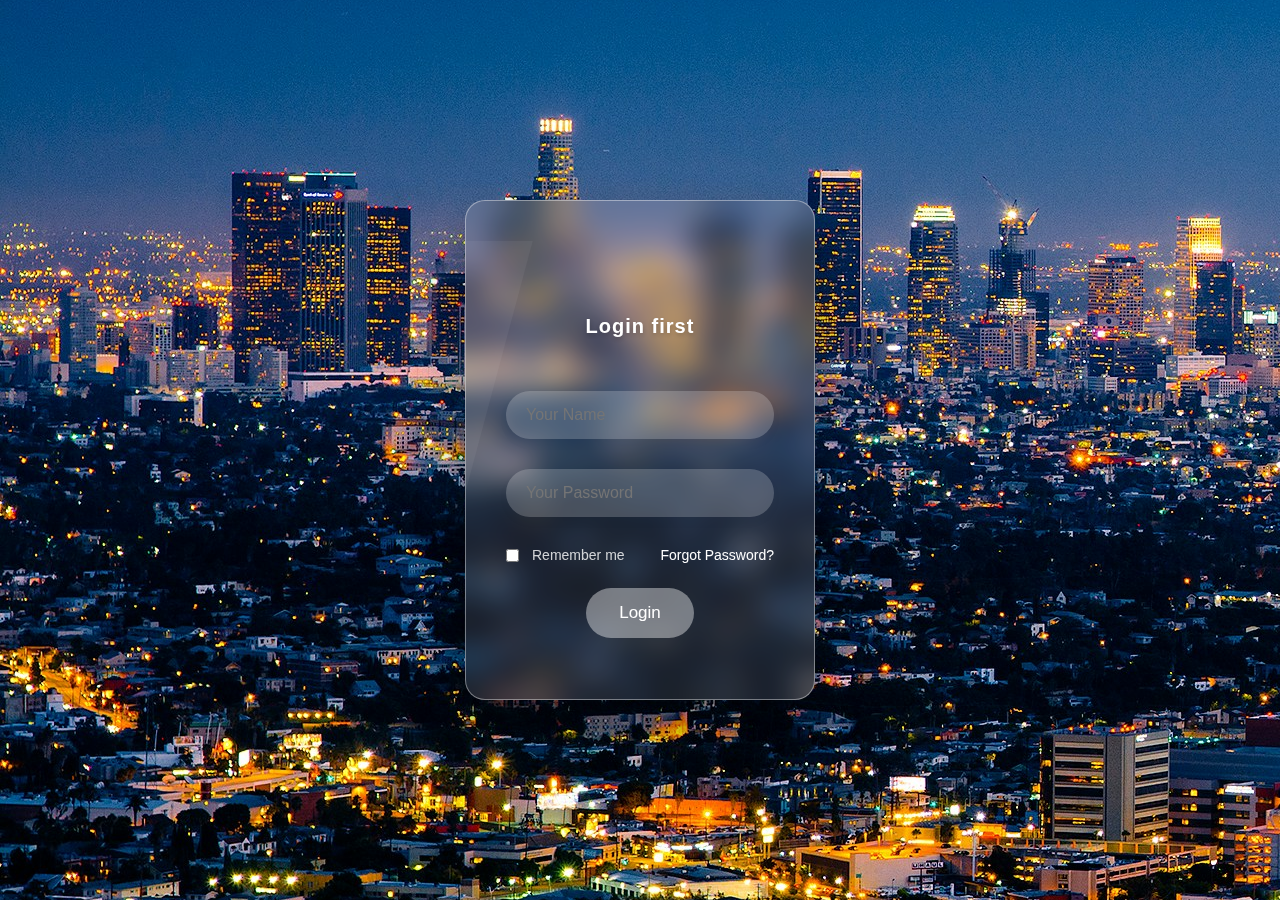
<file: home.html>
<!DOCTYPE html>
<html lang="en">
<head>
    <meta charset="UTF-8">
    <meta name="viewport" content="width=device-width, initial-scale=1.0">
    <link rel="shortcut icon 16x16" href="./img/font.png">
    <!--CSS Link-->
    <link rel="stylesheet" href="./css/style.css">
    <!-- Bootstrap CSS -->
    <link href="https://cdn.jsdelivr.net/npm/bootstrap@5.3.2/dist/css/bootstrap.min.css" rel="stylesheet">
    <!-- Font Awesome -->
    <link rel="stylesheet" href="https://cdnjs.cloudflare.com/ajax/libs/font-awesome/6.5.0/css/all.min.css">
    <!-- google foont  -->
    <link href="https://fonts.googleapis.com/css?family=Merriweather+Sans:400,700" rel="stylesheet" />
    <link href="https://fonts.googleapis.com/css?family=Merriweather:400,300,300italic,400italic,700,700italic" rel="stylesheet" type="text/css" />
    <title>Rah-e-Abrisham</title>
    <style>
        body.darkmode{
            background-color: black;
            color: #f1f1f1;
        }
        body.darkmode .main{
            background-color: #333;
        }
        body.darkmode a {
            color: #133e22;
        } 
        body.darkmode .second,
        body.darkmode .fourth,
        body.darkmode .third,
        body.darkmode .fiveth {
            background-color: #727272;
        }
        body.darkmode #mainNav.scrolled{
            background-color: rgba(241, 241, 241, 0.575) !important;
            transition: background-color 0.3s;
        }
        body.darkmode .navbar-toggler{
            background-color: #f1f1f1;
        }
    </style>
</head>
<body id="page-top dark-mode" >
    <!-- Navigation-->
    <nav class="navbar navbar-expand-lg navbar-light fixed-top bg-transparent" id="mainNav">
        <div class="container">
            <a class="navbar-brand" href="#page-top">Rah-e-Abrisham.travel</a>
            <button class="navbar-toggler navbar-toggler-right" type="button" data-bs-toggle="collapse" 
                data-bs-target="#navbarResponsive" aria-controls="navbarResponsive" aria-expanded="false" aria-label="Toggle navigation">
                <span class="navbar-toggler-icon"></span>
            </button>
            <button id="theme-switch">
                <img src="./img/dark_mode_24dp_000000_FILL1_wght400_GRAD0_opsz24.png" alt="dark">
                <img src="./img/light_mode_24dp_FFFFFF_FILL1_wght400_GRAD0_opsz24.png" alt="light">        
            </button>
            
            <div class="collapse navbar-collapse" id="navbarResponsive">
                <ul class="navbar-nav ms-auto my-2 my-lg-0">
                    <li class="nav-item"><a class="nav-link" href="home.html" target="_blank"><i class="fa fa-home" aria-hidden="true" ></i> Home</a></li>
                    <li class="nav-item"><a class="nav-link" href="destinations.html" target="_blank"><i class="fa fa-plane" aria-hidden="true"></i> Destinations</a></li>
                    <li class="nav-item"><a class="nav-link" href="https://sodababakhtari.github.io/portfolio/" target="_blank"><i class="fa-solid fa-user"></i> Portfolio</a></li>
                    <li class="nav-item"><a class="nav-link" href="contact.html" target="_blank"><i class="fa-solid fa-id-badge"></i> Contact</a></li>
                    <li class="nav-item"><a class="log-out btn btn-success ms-2" href="index.html">Log-out</a></li>
                </ul>
            </div>
        </div>
    </nav>

    <!-- Header with background -->
    <header class="head d-flex align-items-center">
        <div id="welcome"></div>
    <div class=" text-center text-black">
    <div class="glass-box p-4 first-text">
        <h1 class="fw-bold display-4">Explore the Silk Road of Asia</h1>
        <p class="lead">Discover destinations in Afghanistan and beyond</p>
    </div>

            <!-- Form -->
    <form class="row g-2 justify-content-center mt-4 p-3 form">
    <div class="col-md-3">
        <label for="destination" class="form-label"><small><strong>Where are you going?</strong></small></label>
        <div class="dropdown">
        <input type="text" class="form-control" id="destination" placeholder="City, hotel, or place of interest">
        <div class="dropdown-content">
           <a href="#" id="af"><i class="fa-solid fa-location-dot"></i> Afghanistan</a>
            <a href="#" id="tg"><i class="fa-solid fa-location-dot"></i> Tajikistan</a>
            <a href="#" id="ir"><i class="fa-solid fa-location-dot"></i> Iran</a>
            <a href="#" id="pk"><i class="fa-solid fa-location-dot"></i> Pakistan</a>
            <a href="#" id="tk"><i class="fa-solid fa-location-dot"></i> Turkey</a>
        </div>
       </div>
    </div>
    <div class="col-md-2">
        <label for="check-in" class="form-label"><small><strong>Check-in Date</strong></small></label>
        <input type="date" class="form-control" id="check-in">
    </div>
    <div class="col-md-2">
        <label for="check-out" class="form-label"><small><strong>Check-out Date</strong></small></label>
        <input type="date" class="form-control" id="check-out">
    </div>
    <div class="col-md-3">
   <label class="form-label">
      <small><strong>Guests & Rooms</strong></small>
   </label>

   <button type="button" class="form-control text-start" 
           data-bs-toggle="modal" data-bs-target="#guestModal">
       <span id="guest-summary">2 Adults, 0 Children, 1 Room</span>
   </button>
</div>

<div class="modal fade" id="guestModal" tabindex="-1">
  <div class="modal-dialog">
    <div class="modal-content p-3">
      <h5>Select Guests & Rooms</h5>
      <div>
        <label>Adults: </label>
        <button type="button" id="adultMinus" class="minas">-</button>
        <span id="adultNum">2</span>
        <button type="button" id="adultPlus" class="plural">+</button>
      </div>
      <div>
        <label>Children: </label>
        <button type="button" id="childMinus" class="minas">-</button>
        <span id="childNum">0</span>
        <button type="button" id="childPlus" class="plural">+</button>
      </div>
      <div>
        <label>Rooms: </label>
        <button type="button" id="roomMinus" class="minas">-</button>
        <span id="roomNum">1</span>
        <button type="button" id="roomPlus" class="plural">+</button>
      </div>
      <div class="mt-3">
        <button type="button" id="doneBtn" data-bs-dismiss="modal">Done</button>
      </div>
    </div>
  </div>
</div>
    <div class="col-md-2 d-grid align-self-end">
        <button type="submit" class="btn btn-success btn-lg"><i class="fa fa-search" id="searchBtn"></i> search</button>
    </div>
    </form>
    </div>
    </header>

    <!-- second section -->

<section class="main">
    <section class="move-up second">
    <div class="card-list">
        <h2><span><img src="./img/icon0.png" alt="icon0"></span>- Why Rah-e-Abrisham.travel <i class="fa-solid fa-question"></i></h2>
        <div class="cards-row">
            <div class="card-box">
                <h3><span><img src="./img/icon1.png" alt="icon1"></span>- Book now, pay at the property</h3>
                <p>FREE cancellation on most rooms. No need to pay upfront - reserve your stay and pay when you check in.</p>
            </div>
            <div class="card-box">
                <h3><span><img src="./img/icon2.png" alt="icon2"></span>- 300M+ reviews from fellow travelers</h3>
                <p>Get trusted information from guests like you. Read genuine reviews from millions of travelers worldwide.</p>
            </div>
            <div class="card-box">
                <h3><span><img src="./img/icon3.png" alt="icon3"></span>- 2+ million properties worldwide</h3>
                <p>Hotels, guest houses, apartments, and more... Find the perfect accommodation for your travel style.</p>
            </div>
            <div class="card-box">
                <h3><span><img src="./img/icon4.png" alt="icon4"></span>- Trusted 24/7 customer service</h3>
                <p>We're always here to help. Our customer service team is available around the clock to assist you.</p>
            </div>
        </div>
    </div>
    </section>

    <!-- third-section -->
    <!-- in here we use Bootstrap carousel -->
    <section class="move-up third" >
        <h2><span><img src="./img/icon5.png" alt="icon5"></span>Special Offers</h2>
        <p>- Promotions, deals and special offers for you</p>
     <div id="offerCarousel" class="carousel slide custom-carousel" data-bs-ride="carousel">
      <button class="carousel-control-prev" type="button" data-bs-target="#offerCarousel" data-bs-slide="prev">
        <span class="carousel-control-prev-icon"></span>
      </button>
      <div class="carousel-inner">
        <div class="carousel-item active">
          <div class="offer-box p-4 text-white">
            <h3>Quick escape, quality time</h3>
            <p>Book by August 31, 2024 for stays through December 31, 2024. Use code: SUMMER15</p>
            <a href="#" class="btn btn-success">Book Now</a>
          </div>
        </div>
        <div class="carousel-item">
          <div class="offer-box p-4 text-white">
            <h3>Explore Afghanistan's Hidden Gems</h3>
            <p>Discover off-the-beaten-path destinations with our curated travel guides and itineraries.</p>
            <a href="#" class="btn btn-success">Learn More</a>
          </div>
        </div>
        <div class="carousel-item">
          <div class="offer-box p-4 text-white ">
            <h3>Refer a Friend, Earn Rewards</h3>
            <p>Invite friends to book with Rah-e-Abrisham.travel and earn travel credits for your next trip.</p>
            <a href="#" class="btn btn-success">Refer Now</a>
          </div>
        </div>
      </div>
      <button class="carousel-control-next" type="button" data-bs-target="#offerCarousel" data-bs-slide="next">
        <span class="carousel-control-next-icon" ></span>
      </button>
    </div>
    </section>

    <!-- section fourth -->

    <section class="move-up fourth">
        <div class="place">
            <h2><span><img src="./img/icon6.png" alt="icon6"></span>Trending Place</h2>
            <div>
                <div class="continar">
                    <div class="contry card-AF" >
                       <a href="destinations.html" role="listitem">
                        <img src="./img/kabul.jpg" alt="Afghanistan">
                        <h3 class="map-text">Afghanistan</h3>
                    </div>
                   <div class="contry card-tg">
                       <a href="destinations.html" role="listitem">
                       <img src="./img/tajikstan.jpg" alt="dushanbe">
                       <h3 class="map-text">Tajikistan</h3>
                       </a>
                   </div> 
                   <div class="contry card-pk">
                        <a href="destinations.html" role="listitem">
                        <img src="./img/pakistan.jpg" alt="Pakistan">
                        <h3 class="map-text">Pakistan</h3>
                        </a>
                    </div>
                    <div class="contry card-ir">
                        <a href="destinations.html">
                        <img src="./img/Iran.jpg" alt="iran">
                        <h3 class="map-text">Iran</h3>
                        </a>
                    </div>
                    <div class="contry card-uz">
                        <a href="destinations.html#tk">
                        <img src="./img/turkey.jpg" alt="turkey">
                        <h3 class="map-text">Turkey </h3>
                        </a>
                    </div>
                </div> 
            </div>
        </div>
    </section>
    <section class="move-up fiveth">
        <h2 class="less">Travel more, spend less</h2>
        <div class="ragistar">
            <div>
                <h3>Sign in, save money</h3>
                <p>Save 10% or more at participating properties - just look for the blue Genius label</p>
                <a class="btn btn-success ms-2" href="index.html">Sign-in</a>
                <a class="btn" href="home.html#destination" style="color: teal;">register</a>
            </div>
        </div>
    </section>
    <h2 class="API-text">contact with our team</h2>
    <div id="userProfiles" class="user-container"></div>
</section>
<!-- footer part -->
    <section class="last-section">
        <div class="last-part">
            <div class="list-part">
            <div class="footer-link">
                <h2>support</h2>
                <a href="#">Coronavirus (COVID-19) FAQS</a><br>
                <a href="#">Manage your trips</a><br>
                <a href="#">Privacy & cookies</a><br>
                <a href="#">Contact Customer Service</a><br>
                <a href="#">Safety resource centre</a><br>
            </div>
            <div class="footer-link">
                <h2>Discover</h2>
                <a href="#">Genius loyalty programme</a><br>
                <a href="#">Seasonal and holiday deals</a><br>
                <a href="#">Travel articles</a><br>
                <a href="#">Rah-e-Abrisham.travel for Business</a><br>
                <a href="#">Rah-e-Abrisham.travel for Travel Agents</a><br>
            </div>
            <div class="footer-link">
                <h2>Terms and settings</h2>
                <a href="#">Privacy & cookies</a><br>
                <a href="#">Terms of Service</a><br>
                <a href="#">Accessibility Statement</a><br>
                <a href="#">Partner dispute</a><br>
                <a href="#">Modern Slavery Statement</a><br>
            </div>
        </div>
        <hr class="hr">
        <footer>
            <p>Copyright © 2025/ Rah-e-Abrisham.travel. All rights reserved.</p>
        </footer>
        </div>
    </section>
    <!-- Bootstrap to JS -->
    <script src="https://cdn.jsdelivr.net/npm/bootstrap@5.3.2/dist/js/bootstrap.bundle.min.js"></script>
    <script src="./js/login.js"></script>
    <script src="./js/script.js"></script>

</body>
</html>
</file>
<file: css/style.css>
/* for all page  */
*{
  margin: 0;
  padding: 0;
  box-sizing: border-box;
  font-family: 'Segoe UI', Tahoma, Geneva, Verdana, sans-serif;
}
body{
  font-family: system-ui, -apple-system, BlinkMacSystemFont, 'Segoe UI', Roboto, Oxygen, Ubuntu, Cantarell, 'Open Sans', 'Helvetica Neue', sans-serif;
}
.move-up{
  opacity: 0;
  transform: translateY(50px);
  transition: all 0.5s ease-out;
}
.show{
  opacity: 1;
  transform: translateY(0);
}
 /* home page style from here > */
.head {
  height: 100vh;
  background-image: url(../img/0.jpg);
  background-size: cover;
  background-position: center;
  background-repeat: no-repeat;
  display: flex;
  align-items: center;
  justify-content: center;
  text-align: center;
  padding: 0 15px;
}
.navbar {
  transition: background-color 0.3s ease;
}
#theme-switch{
  height: 40px;
  width: 40px;
  padding: 0;
  border-radius: 50%;
  color: #ffffff;
  background-color: #33ad5e;
  display: flex;
  justify-content: center;
  align-items: center;
  top: 20px;
  right: 20px;
  margin: 0 20px;
  border: none;
}
body.darkmode {
  background-color: #181616; 
  color: #f1f1f1; 
}
body.darkmode a {
  color: #133e22;
}
body.darkmode .card,
body.darkmode .box,
body.darkmode header,
body.darkmode footer {
  background-color: #242424;
  color: #f1f1f1;
  border-color: #333;
}
body.darkmode button,
body.darkmode input,
body.darkmode textarea {
  background-color: #2c2c2c;
  color: #fff;
  border: 1px solid #444;
}
#theme-switch img{
  fill: #181616;
}
#theme-switch img:last-child{
  display: none;
}
.darkmode #theme-switch img:first-child{
  display: none;
}
.darkmode #theme-switch img:last-child{
  display: block;
}
#mainNav.scrolled {
  background-color: white !important;
  transition: background-color 0.3s;
}
.form {
  background: rgba(255, 255, 255, 0.882);
  border-radius: 12px;
  box-shadow: 0 4px 10px rgba(0,0,0,0.15);
  padding: 10px;
  max-width: 1000px;
  margin-top: 0px;
}
.dropdown {
  position: relative;
  display: inline-block;
  width: 100%;
}
.dropdown-content {
  display: none;
  position: absolute;
  background: #fff;
  min-width: 160px;
  box-shadow: 0 2px 8px rgba(0,0,0,0.12);
  z-index: 10;
}
.dropdown:hover .dropdown-content,
.dropdown:focus-within .dropdown-content {
  display: block;
}
.dropdown-content a {
  color: #333;
  padding: 10px 16px;
  text-decoration: none;
  display: block;
  border-bottom: 1px solid #eee;
  font-size: 15px;

} 
.dropdown-content a:last-child {
  border-bottom: none;
}
.dropdown-content a:hover {
  background: #198754;
  color: #fff;
}
.form-control {
  background: #fff;
  cursor: pointer;
}

.btn-success {
  border-radius: 8px;
  font-size: 16px;
  padding: 10px 0;
  transition: background-color 0.3s ease;
}

.btn-success:hover {
  background-color: #157347;
}
.modal-content {
  border-radius: 8px;
  padding: 15px;
  max-width: 300px;
  margin: auto;
}
#guestModal h5 {
text-align: center;
margin-bottom: 25px;
}
#guestModal div {
display: flex;
justify-content: space-around;
align-items: center;
margin-bottom: 10px;
gap: 5px;
}
#guestModal button {
background-color: #ffffff;
color: #000000;
font-size: 20px;
width: 40px;
height: 40px; 
border-radius: 40px;
/* padding-right: 50px; */
text-align: center;
line-height: 1;
} 
#guestModal .minas:hover{
  background-color: #ff0000;
}
#guestModal .plural:hover{
  background-color: #00830b;
}
#guestModal #doneBtn {
  width: 100px;
  padding: 5px 0;
  border-radius: 50px;
  margin-top: 10px;
  background-color: #293535;
  border: 1px;
  color: white;
  cursor: pointer;
}
#guestModal #doneBtn:hover {
background-color: #006727;
color: #000000;
}
/* main section */
.main {
  background-color: #f7f3f3;
}
.second, .fourth, .fiveth{
  background-color: #eae7e7f8;
  padding: 20px;
  margin: 25px;
}
@media (max-width: 760px) {
  .second {
    margin: 5px;
    padding: 5px;
  }
}
h2 {
  color: #000;
  text-align: left;
  margin-bottom: 20px;
  margin-left: 50px;
}
.lead {
  color: #242424;
  text-align: center;
  margin-bottom: 20px;
  margin-left: 50px;
}
.card-list {
  margin-bottom: 32px;
}
.cards-row {
  display: flex;
  flex-wrap: wrap;
  gap: 24px;
  padding: 24px;
}
.card-box {
  background: #fff;
  border-radius: 12px;
  box-shadow: 0 2px 8px rgba(0,0,0,0.08);
  padding: 18px;
  min-width: 220px;
  min-height: 180px;
  flex: 1 1 220px;
  display: flex;
  flex-direction: column;
  justify-content: center;
  align-items: center;
}
.card-box h3 {
  color: #0d730b;
  margin-bottom: 15px;
  font-size: 1.2rem;
}
.card-box p {
  line-height: 1.6;
  color: #555;
}
@media (max-width: 760px) {
  .cards-row {
    flex-direction: column;
    align-items: center;
    gap: 16px;
    padding: 16px;
  }

  .card-box {
    width: 90%;
    min-width: unset;
    min-height: 150px;
    padding: 14px;
  }

  .card-box h3 {
    font-size: 1rem;
    margin-bottom: 10px;
  }

  .card-box p {
    font-size: 0.9rem;
    line-height: 1.4;
  }
}
/* third-section  */
.third{
  background-color: #e9e3e3f8;
  padding: 20px;
  margin: 25px;
}
.carousel-inner>h3 p{
  text-align: center;
}
.offer-box{
  background: -webkit-gradient(linear, left top, left bottom, from(rgba(38, 199, 62, 0.8)), to(rgba(255, 255, 255, 0.2)));
  text-align: center;
  border-radius: 10px;
}
.custom-carousel {
  max-width: 1100px;
  color: #000;
  width: 100%;
  margin: 0 auto;
  border-radius: 18px;
  overflow: hidden;
  box-shadow: 0 4px 18px rgba(0,0,0,0.18);
  position: relative;
  display: flex;
  align-items: center;
}
.carousel-controls {
  display: flex;
  justify-content: center;
  gap: 18px;
  margin-top: 12px;
}
.carousel-control-prev:hover,
.carousel-control-next:hover {
  background: #ffffffa1;
}
.carousel-control-prev {
  left: 12px;
}
.carousel-control-next {
  right: 12px;
}
.carousel-control-prev-icon,
.carousel-control-next-icon {
  background-color: #fff;
  border-radius: 50%;
  width: 28px;
  height: 28px;
}
/* forth part  */

.continar{
  display: grid;
  grid-template-columns:repeat(12,1fr);
  gap:var(--gap);
  align-items:stretch;
}
.contry{
  position:relative;
  display:block;
  overflow:hidden;
  border-radius:25px;
  box-shadow:var(--shadow);
  text-decoration:none;
  color:inherit;
  background:#ddd
}
.contry img{
  width:700px;
  height: 400px;
  object-fit:cover;
  gap: 20px;
  display:block;
  transition:transform .6s ease
}
.card-AF, .card-pk img{
  width: 100% ;
}

.contry:hover{
  transform: translateY(-3px);
  box-shadow: 0 5px 15px rgba(0, 0, 0, 0.1);
}
.contry .map-text{
  position:absolute;
  inset:0;
  padding:18px;
  display:flex;
  align-items:flex-start;
  justify-content:flex-start;
  flex-direction:column;
}
.contry h3{
  margin:0;
  color:#fff;
  font-size:22px;
  text-shadow:0 2px 8px rgba(0,0,0,0.6)
}
.card-AF{
  grid-column:1/7;
  grid-row:1
}
.card-tg{
  grid-column:7/13;
  grid-row:1
}
.card-pk{
  grid-column:1/5; 
  grid-row:2
}
.card-ir{
  grid-column:5/9;
  grid-row:2
}
.card-uz{
  grid-column:9/13;
  grid-row:2
}

@media (max-width: 760px) {
  .continar {
    grid-template-columns: 1fr;
    gap: 15px; 
  }

  .card-AF, .card-tg, .card-pk, .card-ir, .card-uz {
    grid-column: 1 / -1;
    grid-row: auto;     
  }

  .contry img {
    width: 100%;
    height: auto;
  }

  .contry h3 {
    font-size: 18px;
  }

  .contry .map-text {
    padding: 12px;
  }
}
/* API css code  */
.API-text{
  text-align: center;
  padding: 50px 20px;

}
.user-container {
  display: grid;
  grid-template-columns: repeat(auto-fit, minmax(250px, 1fr));
  gap: 25px;
  background-color: #eae7e7f8;
  margin: 25px;
  padding: 20px;
}
.user-card {
  background: white;
  border-radius: 15px;
  box-shadow: 0 4px 10px rgba(0,0,0,0.1);
  padding: 20px;
  transition: 0.3s;
  border: 2px solid #092800;
}

.user-card:hover {
  transform: translateY(-6px);
  box-shadow: 0 8px 18px rgba(0,0,0,0.15);
}

.user-info h3 {
  margin-bottom: 10px;
  color: #141612;
  text-align: center;
}

.user-detail {
  border-top: 1px solid #ddd;
  margin-top: 10px;
  padding-top: 10px;
  font-size: 15px;
  color: #333;
}

.user-detail strong {
  color: #1a3d27;
}
@media (max-width: 760px) {
  .user-container {
    grid-template-columns: 1fr;
    gap: 16px;
    padding: 10px;
    justify-items: center;
  }
}

/* five section  */
.less{
  margin: 0 0 12px;
}
.ragistar{
  border: 1px solid #1c1c1c;
  border-radius: 12px;
  padding: 20px;
  text-align: start;
  box-shadow: 0 3px 12px rgba(0, 0, 0, 0.08);
  max-width: 1300px;
}
.ragistar p{
  text-align: start;
}
/* last section  */
.last-section{
  background-color: #ccc8c8;
  margin: 40px;
  padding: 50px;
}
.list-part{
  display: flex;
  justify-content: space-between;
  align-items: center;
  gap: 25px;
}
.footer-link h2{
  font-size: 16px;
  margin-bottom: 15px;
  color: #000;
  font-weight: bold;
  text-transform: capitalize;
}
.footer-link a{
  display: block;
  font-size: 14px;
  color: inherit;
  margin-bottom: 7px;
  text-decoration: none;
  transition: color 0.2s ease;

}
.footer-link a :hover{
  color: #555;
  text-decoration: underline;
}
@media (max-width: 768px) {
  .list-part{
    display: none;
  }
}

@media (max-width: 500px) {
  .last-section {
    margin: 20px;
    padding: 30px;
  }
  .list-part{
    display: none;
  }
  .footer-link h2 {
    font-size: 14px;
  }

  .footer-link a {
    font-size: 13px;
  }
}

/* destinations css start  */

.header{
  height: 30%;
  background: radial-gradient(circle, #8ad3b1, #08814e);
  display: flex;
  justify-content: center;
  align-items: center;
  padding: 30px 0 0 0;
}
.flix{
  display: flex;
  justify-content: space-between;
  align-content: center;
  gap: 30px;
}
 .filter-box {
  position: relative;
  top: 0;
  background: #fff;
  padding: 15px;
  border-radius: 10px;
  box-shadow: 0 2px 8px rgba(0,0,0,0.1);
}
.Toggle{
  position: static;
}
.saved-list {
  list-style: none;
  margin-top: 10px;
  padding-left: 0;
  background: rgba(109, 18, 97, 0.05);
  border-radius: 10px;
  padding: 10px;
  box-shadow: inset 0 0 10px rgba(109, 18, 97, 0.1);
}

.saved-list li {
  padding: 6px 10px;
  margin-bottom: 5px;
  border-radius: 6px;
  background: white;
  color: #126d6b;
  font-weight: 600;
  transition: all 0.3s ease;
}

.saved-list li:hover {
  background: #d7f0d8;
  transform: translateX(4px);
}

.saved-list .empty {
  color: #777;
  font-style: italic;
  text-align: center;
}
/* cards of hotels in deffirent country html */
.h1{
  font-family: 'Trebuchet MS', 'Lucida Sans Unicode', 'Lucida Grande', 'Lucida Sans', Arial, sans-serif;
  text-align: center;
  padding-bottom: 50px;
  padding-left: 200px;
}
.hotel-card {
  background: white;
  border-radius: 10px;
  overflow: hidden;
  box-shadow: 0 2px 15px rgba(0, 0, 0, 0.08);
  margin-bottom: 25px;
  height: 100%;
  transition: transform 0.3s ease;
}
.hotel-card:hover {
  transform: translateY(-5px);
  box-shadow: 0 5px 20px rgba(0, 0, 0, 0.15);
}
.hotel-image {
  height: 200px;
  background-size: cover;
  background-position: center;
  position: relative;
}
.hotel-badge {
  position: absolute;
  top: 15px;
  left: 15px;
  background: #0055ff;
  color: white;
  padding: 5px 10px;
  border-radius: 20px;
  font-size: 12px;
  font-weight: bold;
} 
.save-hotels{
  position: absolute;
  top: 15px;
  right: 15px;
  background: white;
  border-radius: 30%;
  padding: 8px;
  cursor: pointer;
  box-shadow: 0 2px 6px rgba(0,0,0,0.2);
  transition: transform 0.3s ease;
}

.card-content {
 padding: 20px;
}
.hotel-title {
  font-size: 18px;
  font-weight: 700;
  margin-bottom: 10px;
  color: #2c3e50;
}
 .rating {
  align-items: center;
  color: #12d6d3;
  padding: 3px 10px;
  margin-bottom: 10px;
} 
.reviews {
  font-size: 14px;
  color: #6c757d;
  margin-right: 5px;
}
.location {
  font-size: 14px;
  color: #6c757d;
  margin-bottom: 5px;
}
.distance {
  font-size: 14px;
  color: #4a6491;
  margin-bottom: 15px;
  font-weight: 500;
}
.description {
  font-size: 14px;
  color: #495057;
  margin-bottom: 15px;
  line-height: 1.6;
}
.price-btn {
  background: #7d914a;
  color: white;
  border: none;
  padding: 8px 20px;
  border-radius: 5px;
  font-weight: 500;
  width: 100%;
  transition: background 0.3s ease;
}
.price-btn:hover {
  background: #3a5075;
}  
.section-title {
  font-size: 24px;
  font-weight: 700;
  margin-bottom: 20px;
  color: #2c3e50;
  text-align: center;
}
.map-box{
  display: flex;
  justify-content: space-between;
  align-items: center;
  gap: 40px;
}
@media (max-width: 1024px) {
    .map-box {
        flex-direction: column;
        gap: 20px;
    }
    .map-box iframe {
        width: 100%;
        height: 180px;
        margin-bottom: 10px;
    }
    .filter-box{
      display: none;
    }
    .flix {
        flex-direction: column;
        gap: 20px;
    }
    .hotel-card {
        margin-bottom: 20px;
    }
    .hotel-image {
        height: 180px;
    }
    .card-content {
        padding: 15px;
    }
    .rating, .reviews, .location, .distance, .description {
        font-size: 13px;
    }
    .price-btn {
        padding: 6px 16px;
    }
    .save-hotels {
        padding: 6px;
    }
  }
@media (max-width: 767px) {

    .map-box {
        flex-direction: column;
        gap: 15px;
    }
    .map-box iframe {
        width: 100%;
        height: 150px;
    }
    .flix {
        flex-direction: column;
        gap: 15px;
    }
    .h1, .h2 {
        font-size: 22px;
        align-items: center;
        text-align: start;
    }
    .hotel-card {
        margin-bottom: 15px;
    }
    .hotel-image {
        height: 150px;
    }
    .card-content {
        padding: 10px;
    }
    .hotel-title {
        font-size: 14px;
    }
    .price-btn {
        padding: 5px 12px;
        font-size: 14px;
    }
    .save-hotels {
        padding: 5px;
    }
    .filter-box {
        padding: 10px;
    }
}

/* contact Css style part */
.hero{
  height: 50vh;
  background-image: url(../img/contact2.JPG);
  background-size: cover;
  background-position: center;
  background-repeat: no-repeat;
  display: flex;
  align-items: center;
  justify-content: center;
  text-align: center;
  padding: 0 15px;
}
.hero a{
  text-decoration: none;
  color: #f7f3f3;
}
.contact{
  margin: 40px 20px;
  padding: 20px;
}
 .top{
  display: flex;
  align-content: center;
  justify-content: center;
}
.down {
  display: flex;
  justify-content: space-between;
  align-items: flex-start;
  gap: 40px;
  max-width: 1100px;
  margin: 40px auto;
  padding: 10px 20px;
  font-family: "Poppins", "Open Sans", sans-serif;
}
.address {
  flex: 1;
  min-width: 250px;
}

.address h6 {
  font-size: 16px;
  font-weight: 600;
  margin: 12px 0 4px;
  color: #0f1b27;
  display: flex;
  align-items: center;
  gap: 8px;
}

.address p {
  margin: 0 0 10px 24px;
  color: #666;
  font-size: 14px;
}
.address i {
  color: #6d1261;
  font-size: 15px;
}
#formContact {
  flex: 2;
  position: relative;
}
.row-form {
  display: flex;
  flex-wrap: wrap;
  gap: 25px;
  align-items: flex-start;
}
.form-row1 {
  flex: 0 1 45%;
  display: flex;
  flex-direction: column;
  gap: 18px;
}

#formContact > .row-form > div:nth-child(2) {
  flex: 0 1 50%;
}
.inp-form input, .inp-form textarea {
  width: 100%;
  padding: 14px 16px;
  font-size: 14px;
  border: 1px solid #e5e5e5;
  border-radius: 4px;
  outline: none;
  transition: all 0.2s ease;
  color: #222;
  background: #fff;
}

.inp-form input::placeholder, .inp-form textarea::placeholder {
  font-size: 13px;
  color: #888;
}

.inp-form input:focus, .inp-form textarea:focus {
  border-color: #6d1261;
  box-shadow: 0 0 0 3px rgba(109,18,97,0.12);
}

#formContact textarea {
  min-height: 190px;
  resize: vertical;
}
.btn-send {
  margin-top: 12px;
  background: #f6c342;
  color: #0f1b27;
  font-weight: 600;
  border: none;
  padding: 14px 28px;
  border-radius: 6px;
  cursor: pointer;
  box-shadow: 0 4px 14px rgba(246,195,66,0.25);
  transition: transform 0.2s ease, box-shadow 0.2s ease;
}

.btn-send:hover {
  transform: translateY(-3px);
  box-shadow: 0 6px 20px rgba(246,195,66,0.35);
}
@media (max-width: 850px) {
  .down {
    flex-direction: column;
  }
   .form-row1, .row-form > div:nth-child(2) {
    flex: 0 1 100%;
  }
  .btn-send {
    width: 100%;
    text-align: center;
  }
}
.title{
  text-align: center;
  margin-bottom: 15px;
  color: #000000;
  font-size: 2.2rem;
  text-shadow: 1px 1px 3px rgba(0,0,0,0.1);
}
.review{
  position: relative;
  overflow: hidden;
  padding: 20px 0;
  height: 380px;
}
.display{
  display: flex;
  position: absolute;
  animation: slide 40s linear infinite;
}
.allcard{
  background: white;
  border-radius: 12px;
  box-shadow: 0 8px 20px rgba(0, 0, 0, 0.12);
  padding: 25px;
  margin: 0 15px;
  flex: 0 0 calc(25% - 30px);
  min-height: 320px;
  display: flex;
  flex-direction: column;
  transition: transform 0.3s ease, box-shadow 0.3s ease;
  position: relative;
  overflow: hidden;
}
.allcard:hover{
  transform: translateY(-8px);
  box-shadow: 0 12px 25px rgba(0, 0, 0, 0.15);
}
.card-part{
  display: flex;
  align-items: center;
  margin-bottom: 15px;
}
.profile{
  width: 50px;
  height: 50px;
  border-radius: 50%;
  background-color: teal;
  display: flex;
  align-items: center;
  justify-content: center;
  color: white;
  font-weight: bold;
  font-size: 1.2rem;
  margin-left: 15px;
  box-shadow: 0 4px 8px rgba(0,0,0,0.1);
}
.info{
  flex: 1;
}
.userName{
  font-weight: 600;
  font-size: 1.1rem;
  color: #2c3e50;
  margin-left: 15px;
}
.user-country{
  color: #7f8c8d;
  font-size: 0.9rem;
  margin-top: 3px;
  margin-left: 15px;
}
.ratingCON {
  color: #f39c12;
  background-color: white;
  margin-top: 5px;
  font-size: 0.9rem;
}
.opinion-text{
  color: #555;
  font-size: 0.95rem;
  line-height: 1.7;
  flex-grow: 1;
  overflow: hidden;
  position: relative;
}
.opinion-text::after{
  content: "";
  position: absolute;
  bottom: 0;
  right: 0;
  width: 100%;
  height: 20px;
  background: linear-gradient(transparent, white);
}
.date{
  color: #95a5a6;
  font-size: 0.85rem;
  margin-top: 15px;
  text-align: left;
}
.stop-text{
  text-align: center;
  margin-top: 20px;
  color: #7f8c8d;
  font-size: 0.9rem;
}
@keyframes slide {
    0% {
        transform: translateX(0);
    }
    100% {
        transform: translateX(calc(-100% / 2));
    }
}
.display:hover{
  animation-play-state: paused;
}
@media (max-width: 992px) {
  .allcard {
      flex: 0 0 calc(33.333% - 30px);
  }
  
  @keyframes slide {
      0% {
          transform: translateX(0);
      }
      100% {
          transform: translateX(calc(-100% / 3 * 2));
      }
  }
}
</file>
